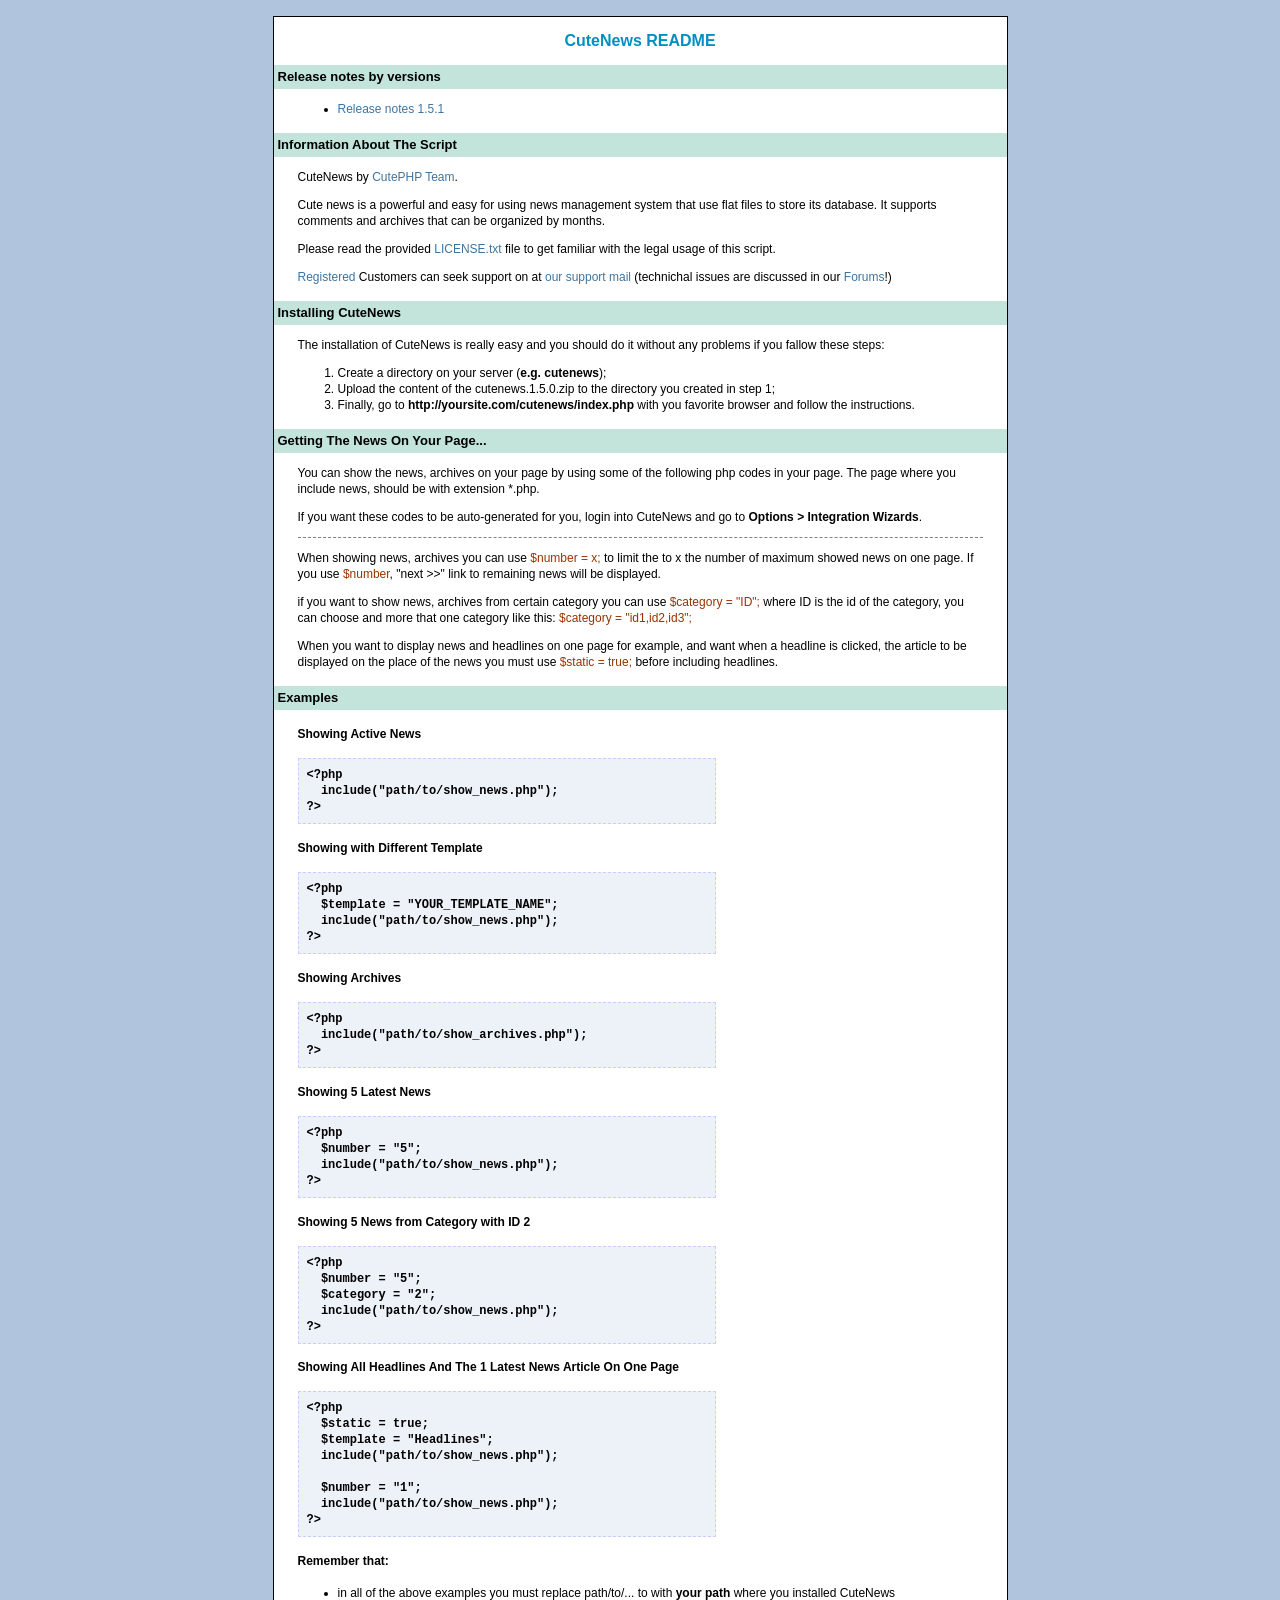
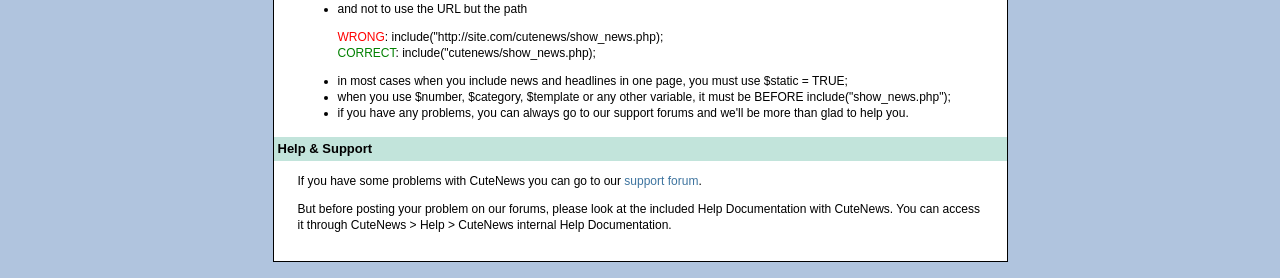
<file: blog/README.html>
<!DOCTYPE HTML PUBLIC "-//W3C//DTD HTML 4.0 Transitional//EN">
<html>
<head>
    <title>CuteNews README</title>
    <meta content="text/html; charset=utf-8" http-equiv="Content-Type">
    <style type=text/css>
        a:link    { color:#3E749F; text-decoration:none}
        a:visited { color:#3E749F; text-decoration:none}
        a:hover   { color:#3E749F; text-decoration:underline}
        a:active  { color:#3E749F; text-decoration:underline}

        a.menu:hover, A.menu:active { color:black; text-decoration: none }
        a.menu:link, A.menu:visited { color:#305367; text-decoration: none }

        body { background: lightsteelblue; }
        BODY, P, LI, TD
        {
            color: black;
            font-family: verdana, arial, serif;
            font-size: 12px;
            line-height: 16px
        }
        #wrapper
        {
            margin: 16px auto;
            padding: 16px 0 16px 0;
            background: white;
            width: 733px;
            border: 1px solid black;
        }
        .readme { text-align: center; color: #0090C0; font-weight: bold; font-size: 16px; margin: 0 4px 0 4px; }
        .heading { background: #C2E4DB; font-weight: bold; font-size: 13px; margin: 16px 0 8px 0; padding: 4px; }
        .content { margin: 8px 24px 8px 24px; }

        .content hr { border: none; border-bottom: 1px dashed gray; margin: 0 0 8px 0; }
        .content span { color: #993300; }
        .content samp { font-family: monospace; border: 1px dashed #CCCCFF; display: block; padding: 8px; width: 400px; background: #EDF1F8; font-weight: bold; }

        ul li span.red { color: red; }
        ul li span.green { color: green; }

    </style>
</head>
<body>

<div id="wrapper">

    <div class="readme">CuteNews README</div>

    <div class="heading">Release notes by versions</div>
    <div class="content">
        <ul>
            <li><a href="RELEASE-1.5.1.html">Release notes 1.5.1</a></li>
        </ul>
    </div>

    <div class="heading">Information About The Script</div>
    <div class="content">

        <p>CuteNews by <a href="http://cutephp.com">CutePHP Team</a>.</p>

        <p>Cute news is a powerful and easy for using news management system that use flat files to store its database.
        It supports comments and archives that can be organized by months.</p>

        <p>Please read the provided <a href="LICENSE.txt" target="_blank">LICENSE.txt</a> file to get familiar with the legal usage of this script.</p>

        <p><a href="http://cutephp.com/cutenews/register/">Registered</a> Customers can seek support on at <a href="mailto:support@cutephp.com">our support mail</a>
        (technichal issues are discussed in our <a href="http://cutephp.com/forum">Forums</a>!)</p>

    </div>

    <div class="heading">Installing CuteNews</div>
    <div class="content">

        <p>The installation of CuteNews is really easy and you should do it without any problems if you fallow these steps:</p>

        <ol>
            <li>Create a directory on your server (<b>e.g. cutenews</b>);</li>
            <li>Upload the content of the cutenews.1.5.0.zip to the directory you created in step 1;</li>
            <li>Finally, go to <b>http://yoursite.com/cutenews/index.php</b> with you favorite browser and follow the instructions.</li>
        </ol>

    </div>

    <div class="heading">Getting The News On Your Page...</div>
    <div class="content">

        <p>You can show the news, archives on your page by using some of the following php codes in your page.
           The page where you include news, should be with extension *.php.</p>

        <p>If you want these codes to be auto-generated for you, login into CuteNews and go to <b>Options > Integration Wizards</b>.</p>

        <hr/>

        <p>When showing news, archives you can use <span>$number = x;</span> to limit the to x the number of maximum showed news on one page.
           If you use <span>$number</span>, "next >>" link to remaining news will be displayed.</p>

        <p>if you want to show news, archives from certain category you can use <span>$category = "ID";</span> where ID is the id of the
           category, you can choose and more that one category like this: <span>$category = "id1,id2,id3";</span></p>

        <p>When you want to display news and headlines on one page for example, and want when a headline is clicked, the article to be displayed
           on the place of the news you must use <span>$static = true;</span> before including headlines.</p>

    </div>

    <div class="heading">Examples</div>
    <div class="content">

        <h4>Showing Active News</h4>
        <samp>&lt;?php<br/>
        &nbsp;&nbsp;include("path/to/show_news.php");<br/>
        ?></samp>

        <h4>Showing with Different Template</h4>
        <samp>&lt;?php<br/>
        &nbsp;&nbsp;$template = "YOUR_TEMPLATE_NAME";
        &nbsp;&nbsp;include("path/to/show_news.php");<br/>
        ?></samp>

        <h4>Showing Archives</h4>
        <samp>
            &lt;?php<br/>
            &nbsp;&nbsp;include("path/to/show_archives.php");<br/>
            ?>
        </samp>

        <h4>Showing 5 Latest News</h4>
        <samp>
            &lt;?php<br/>
            &nbsp;&nbsp;$number = "5";<br/>
            &nbsp;&nbsp;include("path/to/show_news.php");<br/>
            ?>
        </samp>

        <h4>Showing 5 News from Category with ID 2 </h4>
        <samp>
            &lt;?php<br/>
            &nbsp;&nbsp;$number = "5";<br/>
            &nbsp;&nbsp;$category = "2";<br/>
            &nbsp;&nbsp;include("path/to/show_news.php");<br/>
            ?>
        </samp>

        <h4>Showing All Headlines And The 1 Latest News Article  On One Page</h4>
        <samp>
            &lt;?php<br/>
            &nbsp;&nbsp;$static = true;<br/>
            &nbsp;&nbsp;$template = "Headlines";<br/>
            &nbsp;&nbsp;include("path/to/show_news.php");<br/>
            <br/>
            &nbsp;&nbsp;$number = "1";<br/>
            &nbsp;&nbsp;include("path/to/show_news.php");<br/>
            ?>
        </samp>

        <h4>Remember that:</h4>
        <ul>

            <li>in all of the above examples you must replace path/to/... to with <b>your path</b> where you installed CuteNews</li>
            <li>and not to use the URL but the path
                <p>
                    <span class="red">WRONG</span>: include("http://site.com/cutenews/show_news.php);<br/>
                    <span class="green">CORRECT</span>: include("cutenews/show_news.php);</span>
                </p>
                </li>

            <li>in most cases when you include news and headlines in one page, you must use $static = TRUE;</li>
            <li>when you use $number, $category, $template or any other variable, it must be BEFORE include("show_news.php");</li>
            <li>if you have any problems, you can always go to our support forums and we'll be more than glad to help you.</li>

        </ul>
    </div>

    <div class="heading">Help & Support</div>
    <div class="content">

        <p>If you have some problems with CuteNews you can go to our <a href="http://cutephp.com/forum/" target="_blank">support forum</a>.</p>
        <p>But before posting your problem on our forums, please look at the included Help Documentation with CuteNews. You can access it through CuteNews > Help > CuteNews internal Help Documentation.</p>

    </div>

</div>

</body></html>
</file>
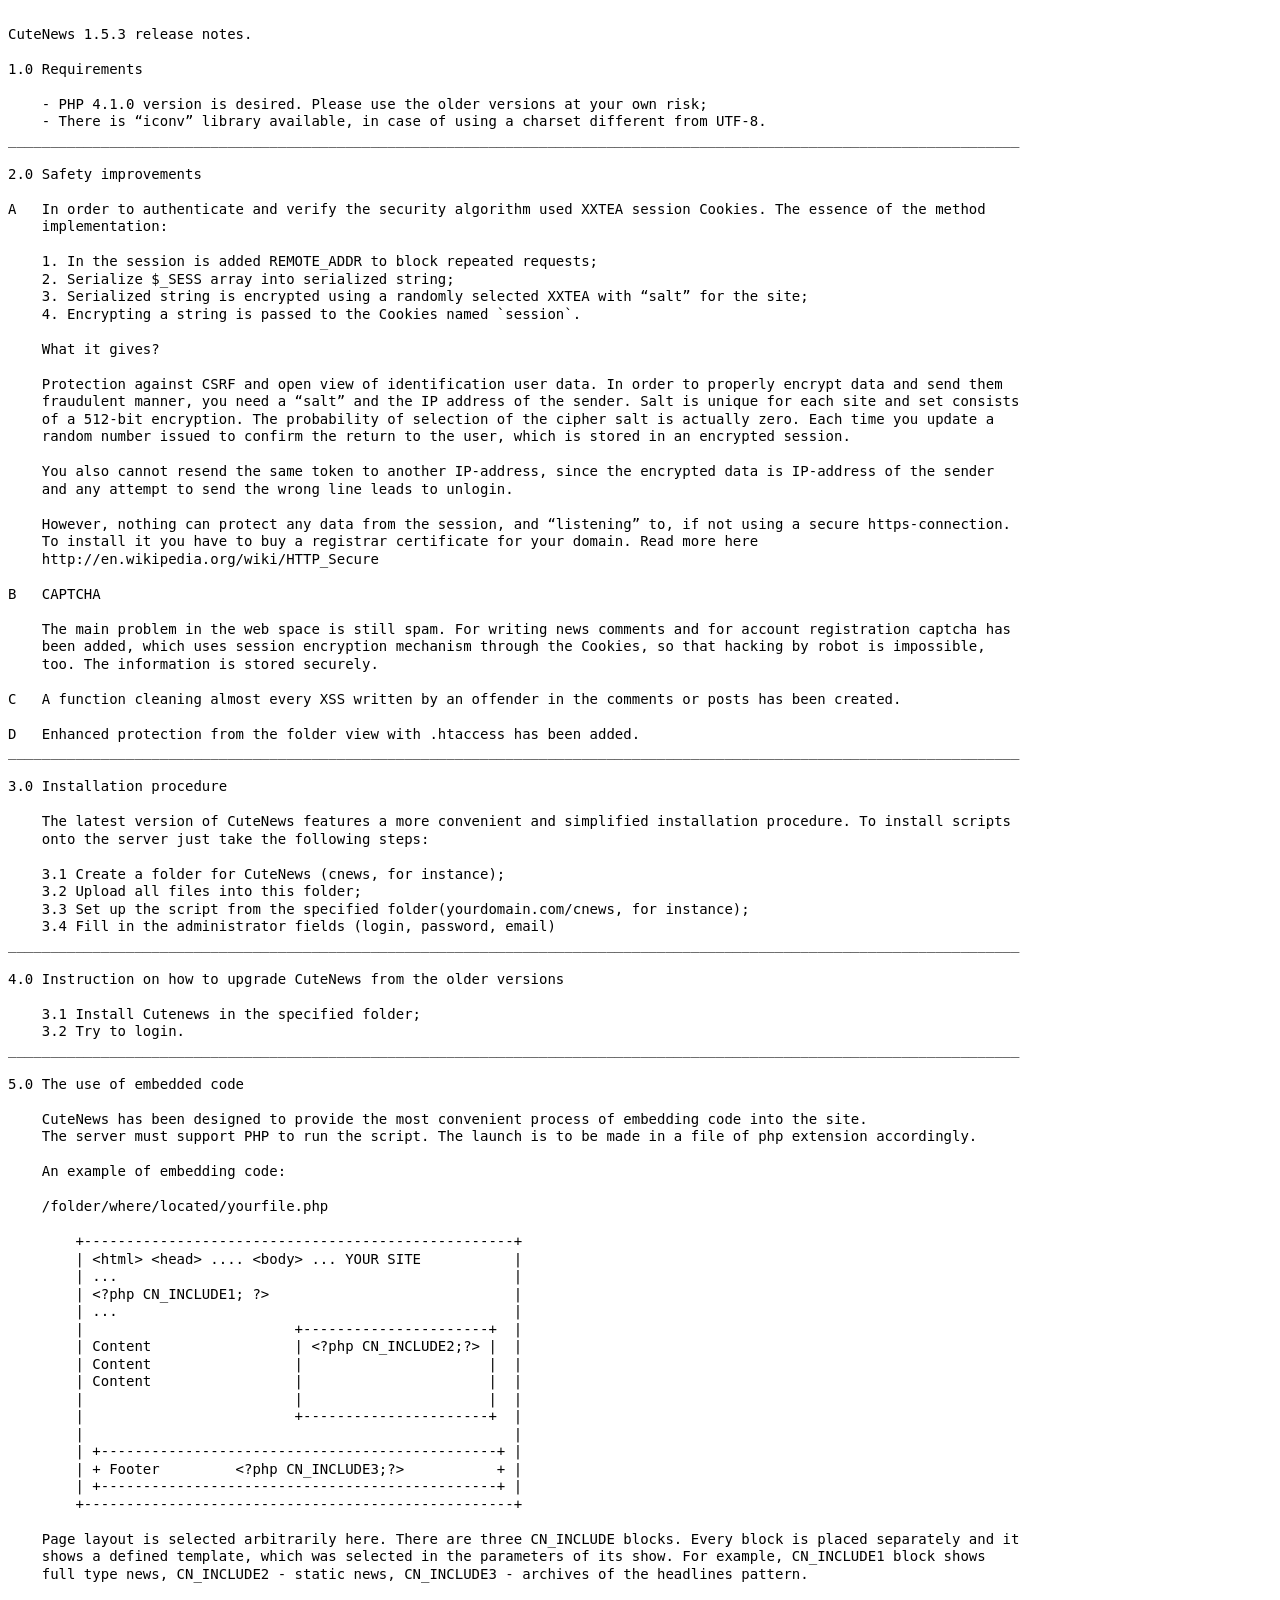
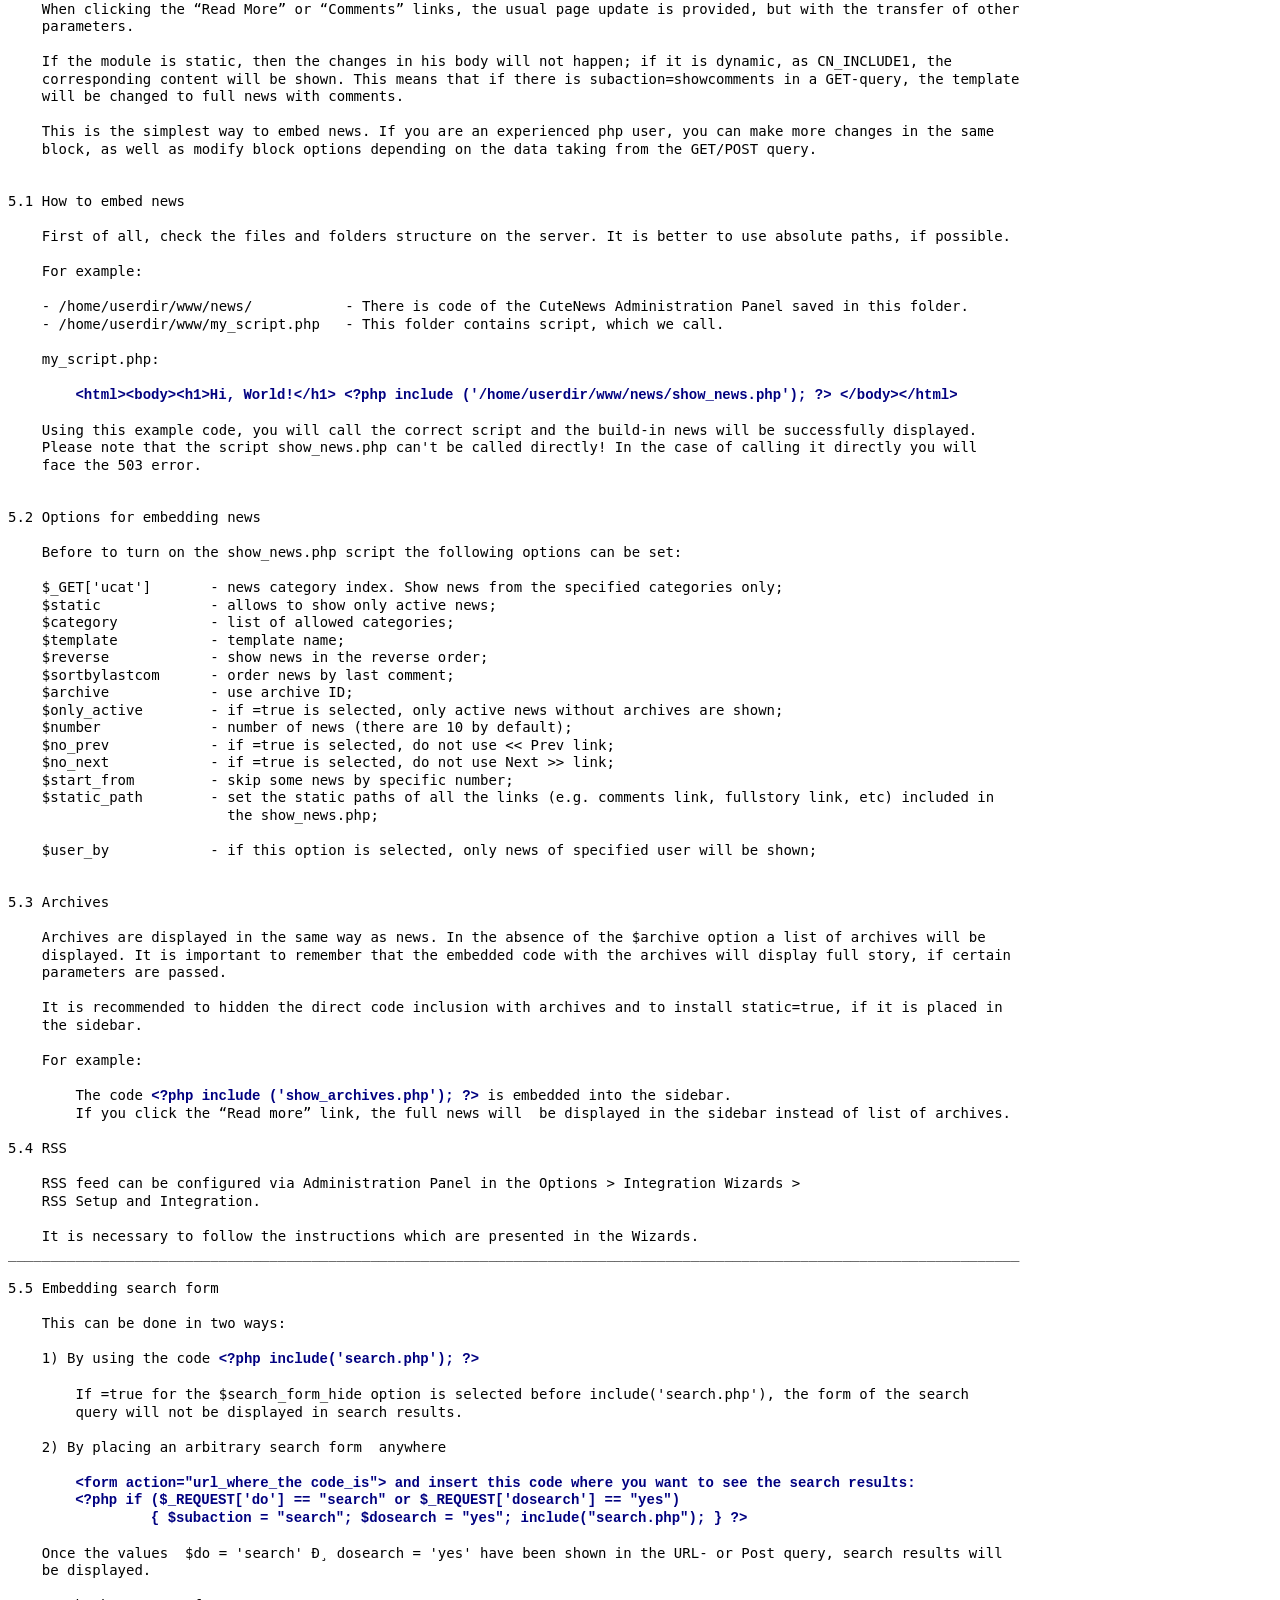
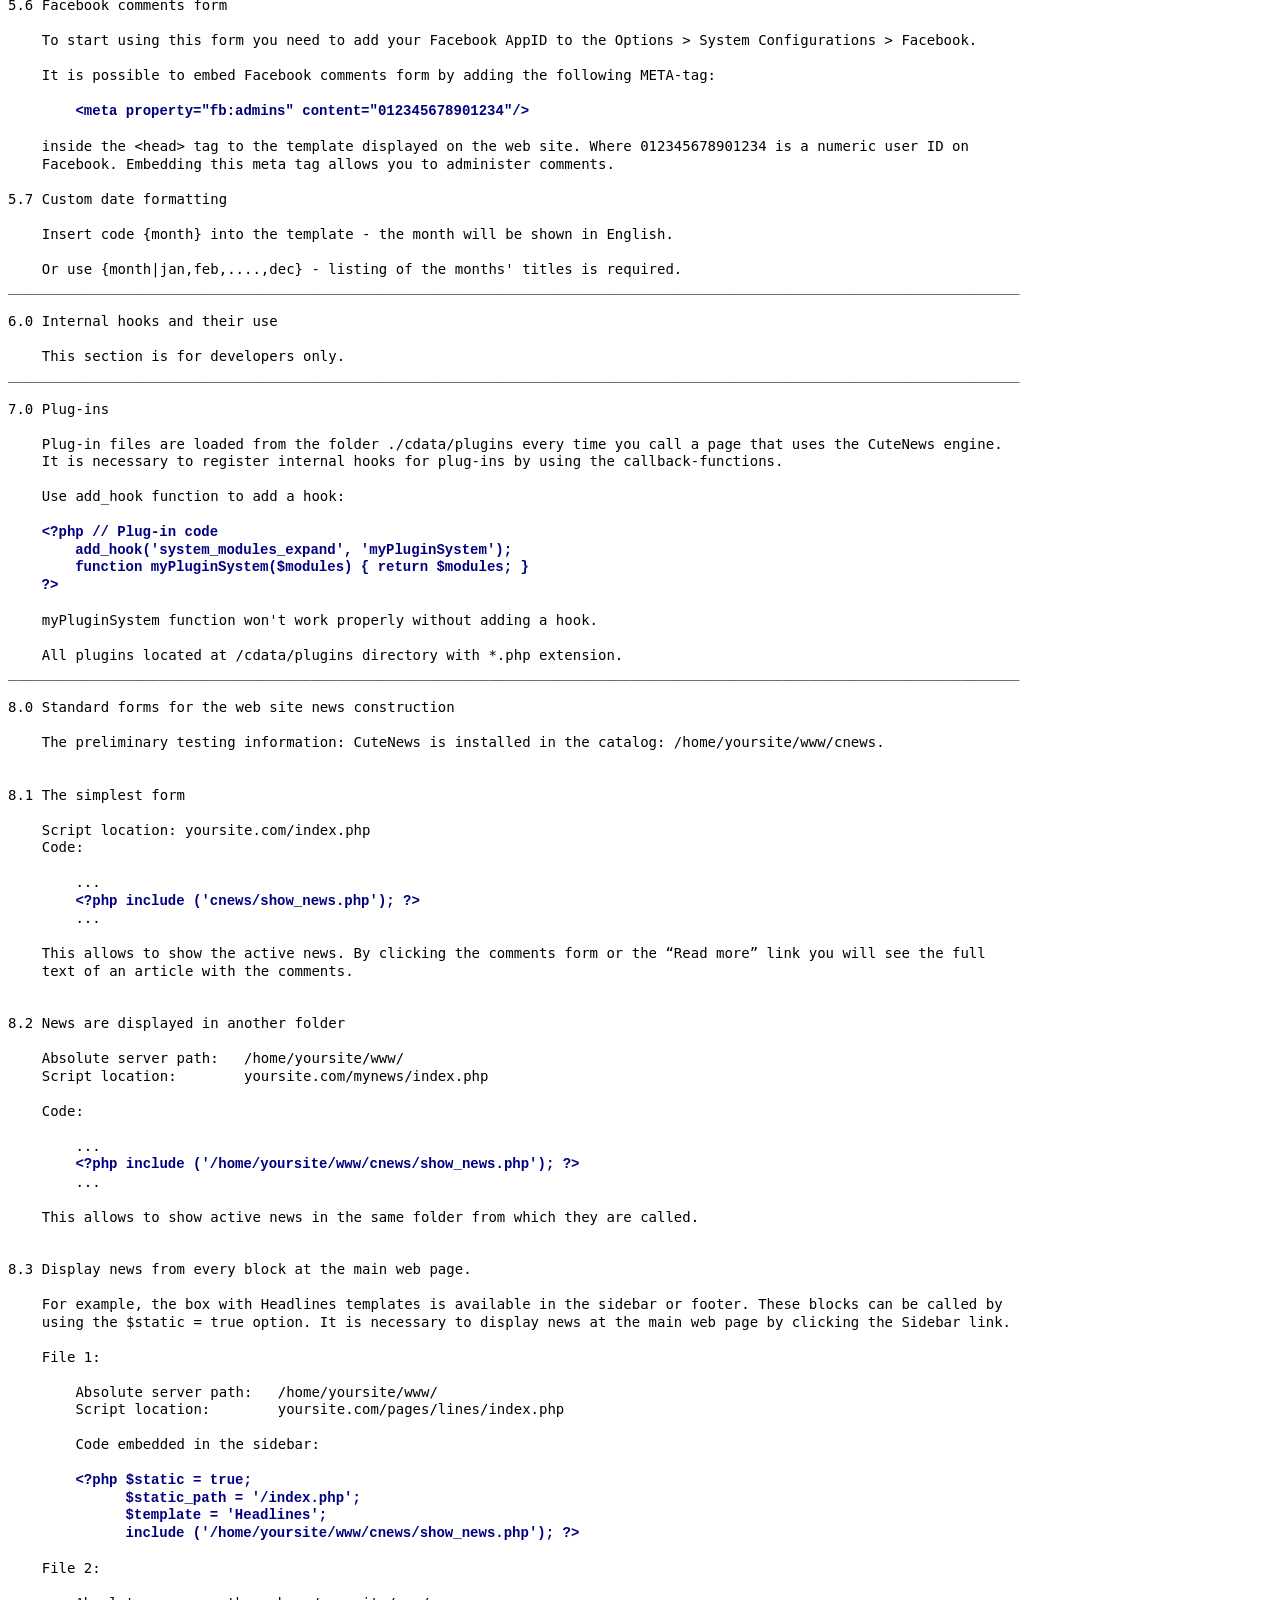
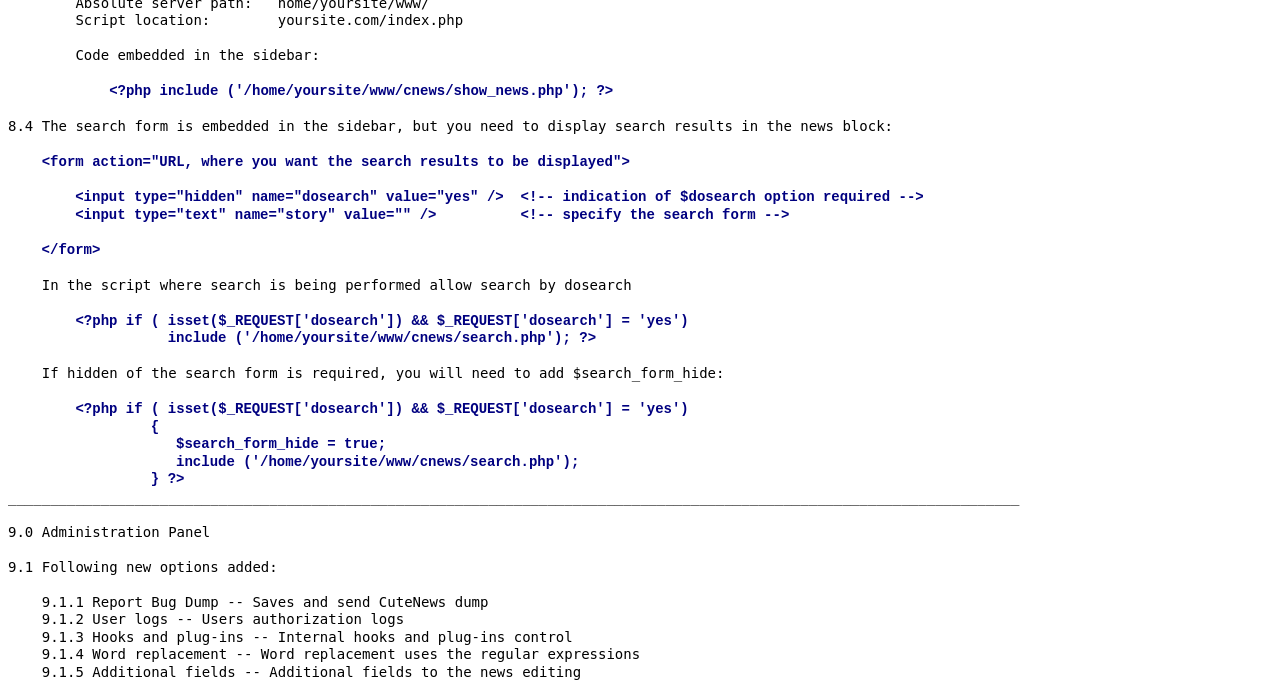
<file: blog/RELEASE-1.5.1.html>
<html>
<head>
    <title>CuteNews Release Notes</title>
    <style type="text/css">
        body pre { font-family: "Monospace", "Courier new", serif; font-size: 14px; line-height: 1.25em; }
        code { color: #000080; font-weight: bold; }
    </style>
</head>
<body><pre>

CuteNews 1.5.3 release notes.

1.0 Requirements

    - PHP 4.1.0 version is desired. Please use the older versions at your own risk;
    - There is &ldquo;iconv&rdquo; library available, in case of using a charset different from UTF-8.
________________________________________________________________________________________________________________________

2.0 Safety improvements

A   In order to authenticate and verify the security algorithm used XXTEA session Cookies. The essence of the method
    implementation:

    1. In the session is added REMOTE_ADDR to block repeated requests;
    2. Serialize $_SESS array into serialized string;
    3. Serialized string is encrypted using a randomly selected XXTEA with &ldquo;salt&rdquo; for the site;
    4. Encrypting a string is passed to the Cookies named `session`.

    What it gives?

    Protection against CSRF and open view of identification user data. In order to properly encrypt data and send them
    fraudulent manner, you need a &ldquo;salt&rdquo; and the IP address of the sender. Salt is unique for each site and set consists
    of a 512-bit encryption. The probability of selection of the cipher salt is actually zero. Each time you update a
    random number issued to confirm the return to the user, which is stored in an encrypted session.

    You also cannot resend the same token to another IP-address, since the encrypted data is IP-address of the sender
    and any attempt to send the wrong line leads to unlogin.

    However, nothing can protect any data from the session, and &ldquo;listening&rdquo; to, if not using a secure https-connection.
    To install it you have to buy a registrar certificate for your domain. Read more here
    http://en.wikipedia.org/wiki/HTTP_Secure

B   CAPTCHA

    The main problem in the web space is still spam. For writing news comments and for account registration captcha has
    been added, which uses session encryption mechanism through the Cookies, so that hacking by robot is impossible,
    too. The information is stored securely.

C   A function cleaning almost every XSS written by an offender in the comments or posts has been created.

D   Enhanced protection from the folder view with .htaccess has been added.
________________________________________________________________________________________________________________________

3.0 Installation procedure

    The latest version of CuteNews features a more convenient and simplified installation procedure. To install scripts
    onto the server just take the following steps:

    3.1 Create a folder for CuteNews (cnews, for instance);
    3.2 Upload all files into this folder;
    3.3 Set up the script from the specified folder(yourdomain.com/cnews, for instance);
    3.4 Fill in the administrator fields (login, password, email)
________________________________________________________________________________________________________________________

4.0 Instruction on how to upgrade CuteNews from the older versions

    3.1 Install Cutenews in the specified folder;
    3.2 Try to login.
________________________________________________________________________________________________________________________

5.0 The use of embedded code

    CuteNews has been designed to provide the most convenient process of embedding code into the site.
    The server must support PHP to run the script. The launch is to be made in a file of php extension accordingly.

    An example of embedding code:

    /folder/where/located/yourfile.php

        +---------------------------------------------------+
        | &lt;html> &lt;head> .... &lt;body> ... YOUR SITE           |
        | ...                                               |
        | &lt;?php CN_INCLUDE1; ?>                             |
        | ...                                               |
        |                         +----------------------+  |
        | Content                 | &lt;?php CN_INCLUDE2;?> |  |
        | Content                 |                      |  |
        | Content                 |                      |  |
        |                         |                      |  |
        |                         +----------------------+  |
        |                                                   |
        | +-----------------------------------------------+ |
        | + Footer         &lt;?php CN_INCLUDE3;?>           + |
        | +-----------------------------------------------+ |
        +---------------------------------------------------+

    Page layout is selected arbitrarily here. There are three CN_INCLUDE blocks. Every block is placed separately and it
    shows a defined template, which was selected in the parameters of its show. For example, CN_INCLUDE1 block shows
    full type news, CN_INCLUDE2 - static news, CN_INCLUDE3 - archives of the headlines pattern.

    When clicking the &ldquo;Read More&rdquo; or &ldquo;Comments&rdquo; links, the usual page update is provided, but with the transfer of other
    parameters.

    If the module is static, then the changes in his body will not happen; if it is dynamic, as CN_INCLUDE1, the
    corresponding content will be shown. This means that if there is subaction=showcomments in a GET-query, the template
    will be changed to full news with comments.

    This is the simplest way to embed news. If you are an experienced php user, you can make more changes in the same
    block, as well as modify block options depending on the data taking from the GET/POST query.


5.1 How to embed news

    First of all, check the files and folders structure on the server. It is better to use absolute paths, if possible.

    For example:

    - /home/userdir/www/news/           - There is code of the CuteNews Administration Panel saved in this folder.
    - /home/userdir/www/my_script.php   - This folder contains script, which we call.

    my_script.php:

        <code>&lt;html>&lt;body>&lt;h1>Hi, World!&lt;/h1> &lt;?php include ('/home/userdir/www/news/show_news.php'); ?> &lt;/body>&lt;/html></code>

    Using this example code, you will call the correct script and the build-in news will be successfully displayed.
    Please note that the script show_news.php can't be called directly! In the case of calling it directly you will
    face the 503 error.


5.2 Options for embedding news

    Before to turn on the show_news.php script the following options can be set:

    $_GET['ucat']       - news category index. Show news from the specified categories only;
    $static             - allows to show only active news;
    $category           - list of allowed categories;
    $template           - template name;
    $reverse            - show news in the reverse order;
    $sortbylastcom      - order news by last comment;
    $archive            - use archive ID;
    $only_active        - if =true is selected, only active news without archives are shown;
    $number             - number of news (there are 10 by default);
    $no_prev            - if =true is selected, do not use &lt;&lt; Prev link;
    $no_next            - if =true is selected, do not use Next >> link;
    $start_from         - skip some news by specific number;
    $static_path        - set the static paths of all the links (e.g. comments link, fullstory link, etc) included in
                          the show_news.php;

    $user_by            - if this option is selected, only news of specified user will be shown;


5.3 Archives

    Archives are displayed in the same way as news. In the absence of the $archive option a list of archives will be
    displayed. It is important to remember that the embedded code with the archives will display full story, if certain
    parameters are passed.

    It is recommended to hidden the direct code inclusion with archives and to install static=true, if it is placed in
    the sidebar.

    For example:

        The code <code>&lt;?php include ('show_archives.php'); ?></code> is embedded into the sidebar.
        If you click the &ldquo;Read more&rdquo; link, the full news will  be displayed in the sidebar instead of list of archives.

5.4 RSS

    RSS feed can be configured via Administration Panel in the Options > Integration Wizards >
    RSS Setup and Integration.

    It is necessary to follow the instructions which are presented in the Wizards.
________________________________________________________________________________________________________________________

5.5 Embedding search form

    This can be done in two ways:

    1) By using the code <code>&lt;?php include('search.php'); ?></code>

        If =true for the $search_form_hide option is selected before include('search.php'), the form of the search
        query will not be displayed in search results.

    2) By placing an arbitrary search form  anywhere

        <code>&lt;form action="url_where_the code_is"> and insert this code where you want to see the search results:
        &lt;?php if ($_REQUEST['do'] == "search" or $_REQUEST['dosearch'] == "yes")
                 { $subaction = "search"; $dosearch = "yes"; include("search.php"); } ?></code>

    Once the values  $do = 'search' и dosearch = 'yes' have been shown in the URL- or Post query, search results will
    be displayed.

5.6 Facebook comments form

    To start using this form you need to add your Facebook AppID to the Options > System Configurations > Facebook.

    It is possible to embed Facebook comments form by adding the following META-tag:

        <code>&lt;meta property="fb:admins" content="012345678901234"/></code>

    inside the &lt;head> tag to the template displayed on the web site. Where 012345678901234 is a numeric user ID on
    Facebook. Embedding this meta tag allows you to administer comments.

5.7 Custom date formatting

    Insert code {month} into the template - the month will be shown in English.

    Or use {month|jan,feb,....,dec} - listing of the months' titles is required.
________________________________________________________________________________________________________________________

6.0 Internal hooks and their use

    This section is for developers only.
________________________________________________________________________________________________________________________

7.0 Plug-ins

    Plug-in files are loaded from the folder ./cdata/plugins every time you call a page that uses the CuteNews engine.
    It is necessary to register internal hooks for plug-ins by using the callback-functions.

    Use add_hook function to add a hook:

    <code>&lt;?php // Plug-in code
        add_hook('system_modules_expand', 'myPluginSystem');
        function myPluginSystem($modules) { return $modules; }
    ?></code>

    myPluginSystem function won't work properly without adding a hook.

    All plugins located at /cdata/plugins directory with *.php extension.
________________________________________________________________________________________________________________________

8.0 Standard forms for the web site news construction

    The preliminary testing information: CuteNews is installed in the catalog: /home/yoursite/www/cnews.


8.1 The simplest form

    Script location: yoursite.com/index.php
    Code:

        ...
        <code>&lt;?php include ('cnews/show_news.php'); ?></code>
        ...

    This allows to show the active news. By clicking the comments form or the &ldquo;Read more&rdquo; link you will see the full
    text of an article with the comments.


8.2 News are displayed in another folder

    Absolute server path:   /home/yoursite/www/
    Script location:        yoursite.com/mynews/index.php

    Code:

        ...
        <code>&lt;?php include ('/home/yoursite/www/cnews/show_news.php'); ?></code>
        ...

    This allows to show active news in the same folder from which they are called.


8.3 Display news from every block at the main web page.

    For example, the box with Headlines templates is available in the sidebar or footer. These blocks can be called by
    using the $static = true option. It is necessary to display news at the main web page by clicking the Sidebar link.

    File 1:

        Absolute server path:   /home/yoursite/www/
        Script location:        yoursite.com/pages/lines/index.php

        Code embedded in the sidebar:

        <code>&lt;?php $static = true;
              $static_path = '/index.php';
              $template = 'Headlines';
              include ('/home/yoursite/www/cnews/show_news.php'); ?></code>

    File 2:

        Absolute server path:   home/yoursite/www/
        Script location:        yoursite.com/index.php

        Code embedded in the sidebar:

            <code>&lt;?php include ('/home/yoursite/www/cnews/show_news.php'); ?></code>

8.4 The search form is embedded in the sidebar, but you need to display search results in the news block:

    <code>&lt;form action="URL, where you want the search results to be displayed">

        &lt;input type="hidden" name="dosearch" value="yes" />  &lt;!-- indication of $dosearch option required -->
        &lt;input type="text" name="story" value="" />          &lt;!-- specify the search form -->

    &lt;/form></code>

    In the script where search is being performed allow search by dosearch

        <code>&lt;?php if ( isset($_REQUEST['dosearch']) && $_REQUEST['dosearch'] = 'yes')
                   include ('/home/yoursite/www/cnews/search.php'); ?></code>

    If hidden of the search form is required, you will need to add $search_form_hide:

        <code>&lt;?php if ( isset($_REQUEST['dosearch']) && $_REQUEST['dosearch'] = 'yes')
                 {
                    $search_form_hide = true;
                    include ('/home/yoursite/www/cnews/search.php');
                 } ?></code>
________________________________________________________________________________________________________________________

9.0 Administration Panel

9.1 Following new options added:

    9.1.1 Report Bug Dump -- Saves and send CuteNews dump
    9.1.2 User logs -- Users authorization logs
    9.1.3 Hooks and plug-ins -- Internal hooks and plug-ins control
    9.1.4 Word replacement -- Word replacement uses the regular expressions
    9.1.5 Additional fields -- Additional fields to the news editing

</pre></body></html>
</file>
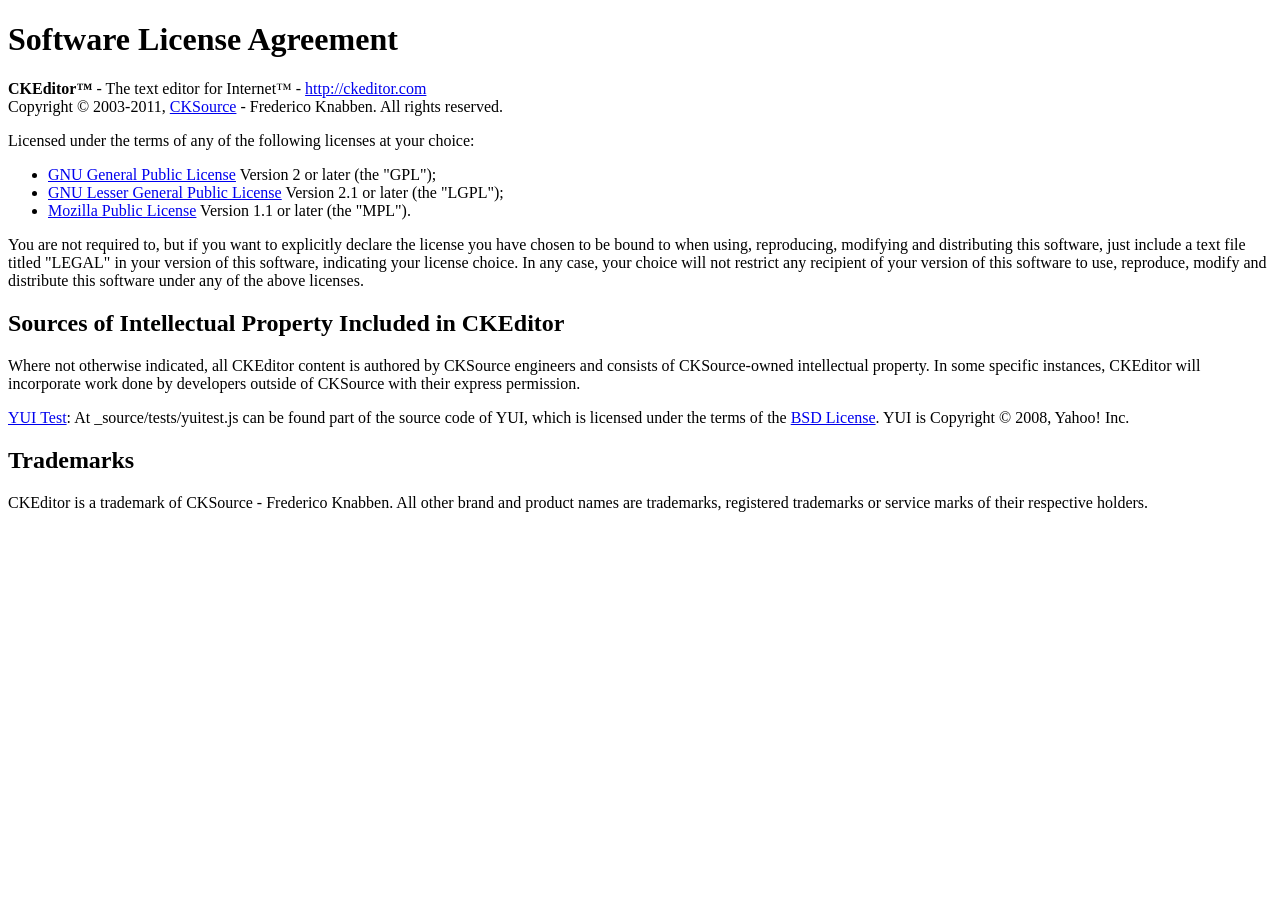
<file: blog/core/ckeditor/LICENSE.html>
<!DOCTYPE html PUBLIC "-//W3C//DTD XHTML 1.0 Transitional//EN"
	"http://www.w3.org/TR/xhtml1/DTD/xhtml1-transitional.dtd">
<!--
== BEGIN TEXT ONLY VERSION ==

Software License Agreement
==========================

CKEditor - The text editor for Internet - http://ckeditor.com
Copyright (c) 2003-2011, CKSource - Frederico Knabben. All rights reserved.

Licensed under the terms of any of the following licenses at your
choice:

 - GNU General Public License Version 2 or later (the "GPL")
   http://www.gnu.org/licenses/gpl.html
   (See Appendix A)

 - GNU Lesser General Public License Version 2.1 or later (the "LGPL")
   http://www.gnu.org/licenses/lgpl.html
   (See Appendix B)

 - Mozilla Public License Version 1.1 or later (the "MPL")
   http://www.mozilla.org/MPL/MPL-1.1.html
   (See Appendix C)

You are not required to, but if you want to explicitly declare the
license you have chosen to be bound to when using, reproducing,
modifying and distributing this software, just include a text file
titled "legal.txt" in your version of this software, indicating your
license choice.

Sources of Intellectual Property Included in CKEditor
=====================================================

Where not otherwise indicated, all CKEditor content is authored by
CKSource engineers and consists of CKSource-owned intellectual
property. In some specific instances, CKEditor will incorporate work
done by developers outside of CKSource with their express permission.

Trademarks
==========

CKEditor is a trademark of CKSource - Frederico Knabben. All other brand
and product names are trademarks, registered trademarks or service
marks of their respective holders.

Appendix A: The GPL License
===========================

		    GNU GENERAL PUBLIC LICENSE
		       Version 2, June 1991

 Copyright (C) 1989, 1991 Free Software Foundation, Inc.,
 51 Franklin Street, Fifth Floor, Boston, MA 02110-1301 USA
 Everyone is permitted to copy and distribute verbatim copies
 of this license document, but changing it is not allowed.

			    Preamble

  The licenses for most software are designed to take away your
freedom to share and change it.  By contrast, the GNU General Public
License is intended to guarantee your freedom to share and change free
software-to make sure the software is free for all its users.  This
General Public License applies to most of the Free Software
Foundation's software and to any other program whose authors commit to
using it.  (Some other Free Software Foundation software is covered by
the GNU Lesser General Public License instead.)  You can apply it to
your programs, too.

  When we speak of free software, we are referring to freedom, not
price.  Our General Public Licenses are designed to make sure that you
have the freedom to distribute copies of free software (and charge for
this service if you wish), that you receive source code or can get it
if you want it, that you can change the software or use pieces of it
in new free programs; and that you know you can do these things.

  To protect your rights, we need to make restrictions that forbid
anyone to deny you these rights or to ask you to surrender the rights.
These restrictions translate to certain responsibilities for you if you
distribute copies of the software, or if you modify it.

  For example, if you distribute copies of such a program, whether
gratis or for a fee, you must give the recipients all the rights that
you have.  You must make sure that they, too, receive or can get the
source code.  And you must show them these terms so they know their
rights.

  We protect your rights with two steps: (1) copyright the software, and
(2) offer you this license which gives you legal permission to copy,
distribute and/or modify the software.

  Also, for each author's protection and ours, we want to make certain
that everyone understands that there is no warranty for this free
software.  If the software is modified by someone else and passed on, we
want its recipients to know that what they have is not the original, so
that any problems introduced by others will not reflect on the original
authors' reputations.

  Finally, any free program is threatened constantly by software
patents.  We wish to avoid the danger that redistributors of a free
program will individually obtain patent licenses, in effect making the
program proprietary.  To prevent this, we have made it clear that any
patent must be licensed for everyone's free use or not licensed at all.

  The precise terms and conditions for copying, distribution and
modification follow.

		    GNU GENERAL PUBLIC LICENSE
   TERMS AND CONDITIONS FOR COPYING, DISTRIBUTION AND MODIFICATION

  0. This License applies to any program or other work which contains
a notice placed by the copyright holder saying it may be distributed
under the terms of this General Public License.  The "Program", below,
refers to any such program or work, and a "work based on the Program"
means either the Program or any derivative work under copyright law:
that is to say, a work containing the Program or a portion of it,
either verbatim or with modifications and/or translated into another
language.  (Hereinafter, translation is included without limitation in
the term "modification".)  Each licensee is addressed as "you".

Activities other than copying, distribution and modification are not
covered by this License; they are outside its scope.  The act of
running the Program is not restricted, and the output from the Program
is covered only if its contents constitute a work based on the
Program (independent of having been made by running the Program).
Whether that is true depends on what the Program does.

  1. You may copy and distribute verbatim copies of the Program's
source code as you receive it, in any medium, provided that you
conspicuously and appropriately publish on each copy an appropriate
copyright notice and disclaimer of warranty; keep intact all the
notices that refer to this License and to the absence of any warranty;
and give any other recipients of the Program a copy of this License
along with the Program.

You may charge a fee for the physical act of transferring a copy, and
you may at your option offer warranty protection in exchange for a fee.

  2. You may modify your copy or copies of the Program or any portion
of it, thus forming a work based on the Program, and copy and
distribute such modifications or work under the terms of Section 1
above, provided that you also meet all of these conditions:

    a) You must cause the modified files to carry prominent notices
    stating that you changed the files and the date of any change.

    b) You must cause any work that you distribute or publish, that in
    whole or in part contains or is derived from the Program or any
    part thereof, to be licensed as a whole at no charge to all third
    parties under the terms of this License.

    c) If the modified program normally reads commands interactively
    when run, you must cause it, when started running for such
    interactive use in the most ordinary way, to print or display an
    announcement including an appropriate copyright notice and a
    notice that there is no warranty (or else, saying that you provide
    a warranty) and that users may redistribute the program under
    these conditions, and telling the user how to view a copy of this
    License.  (Exception: if the Program itself is interactive but
    does not normally print such an announcement, your work based on
    the Program is not required to print an announcement.)

These requirements apply to the modified work as a whole.  If
identifiable sections of that work are not derived from the Program,
and can be reasonably considered independent and separate works in
themselves, then this License, and its terms, do not apply to those
sections when you distribute them as separate works.  But when you
distribute the same sections as part of a whole which is a work based
on the Program, the distribution of the whole must be on the terms of
this License, whose permissions for other licensees extend to the
entire whole, and thus to each and every part regardless of who wrote it.

Thus, it is not the intent of this section to claim rights or contest
your rights to work written entirely by you; rather, the intent is to
exercise the right to control the distribution of derivative or
collective works based on the Program.

In addition, mere aggregation of another work not based on the Program
with the Program (or with a work based on the Program) on a volume of
a storage or distribution medium does not bring the other work under
the scope of this License.

  3. You may copy and distribute the Program (or a work based on it,
under Section 2) in object code or executable form under the terms of
Sections 1 and 2 above provided that you also do one of the following:

    a) Accompany it with the complete corresponding machine-readable
    source code, which must be distributed under the terms of Sections
    1 and 2 above on a medium customarily used for software interchange; or,

    b) Accompany it with a written offer, valid for at least three
    years, to give any third party, for a charge no more than your
    cost of physically performing source distribution, a complete
    machine-readable copy of the corresponding source code, to be
    distributed under the terms of Sections 1 and 2 above on a medium
    customarily used for software interchange; or,

    c) Accompany it with the information you received as to the offer
    to distribute corresponding source code.  (This alternative is
    allowed only for noncommercial distribution and only if you
    received the program in object code or executable form with such
    an offer, in accord with Subsection b above.)

The source code for a work means the preferred form of the work for
making modifications to it.  For an executable work, complete source
code means all the source code for all modules it contains, plus any
associated interface definition files, plus the scripts used to
control compilation and installation of the executable.  However, as a
special exception, the source code distributed need not include
anything that is normally distributed (in either source or binary
form) with the major components (compiler, kernel, and so on) of the
operating system on which the executable runs, unless that component
itself accompanies the executable.

If distribution of executable or object code is made by offering
access to copy from a designated place, then offering equivalent
access to copy the source code from the same place counts as
distribution of the source code, even though third parties are not
compelled to copy the source along with the object code.

  4. You may not copy, modify, sublicense, or distribute the Program
except as expressly provided under this License.  Any attempt
otherwise to copy, modify, sublicense or distribute the Program is
void, and will automatically terminate your rights under this License.
However, parties who have received copies, or rights, from you under
this License will not have their licenses terminated so long as such
parties remain in full compliance.

  5. You are not required to accept this License, since you have not
signed it.  However, nothing else grants you permission to modify or
distribute the Program or its derivative works.  These actions are
prohibited by law if you do not accept this License.  Therefore, by
modifying or distributing the Program (or any work based on the
Program), you indicate your acceptance of this License to do so, and
all its terms and conditions for copying, distributing or modifying
the Program or works based on it.

  6. Each time you redistribute the Program (or any work based on the
Program), the recipient automatically receives a license from the
original licensor to copy, distribute or modify the Program subject to
these terms and conditions.  You may not impose any further
restrictions on the recipients' exercise of the rights granted herein.
You are not responsible for enforcing compliance by third parties to
this License.

  7. If, as a consequence of a court judgment or allegation of patent
infringement or for any other reason (not limited to patent issues),
conditions are imposed on you (whether by court order, agreement or
otherwise) that contradict the conditions of this License, they do not
excuse you from the conditions of this License.  If you cannot
distribute so as to satisfy simultaneously your obligations under this
License and any other pertinent obligations, then as a consequence you
may not distribute the Program at all.  For example, if a patent
license would not permit royalty-free redistribution of the Program by
all those who receive copies directly or indirectly through you, then
the only way you could satisfy both it and this License would be to
refrain entirely from distribution of the Program.

If any portion of this section is held invalid or unenforceable under
any particular circumstance, the balance of the section is intended to
apply and the section as a whole is intended to apply in other
circumstances.

It is not the purpose of this section to induce you to infringe any
patents or other property right claims or to contest validity of any
such claims; this section has the sole purpose of protecting the
integrity of the free software distribution system, which is
implemented by public license practices.  Many people have made
generous contributions to the wide range of software distributed
through that system in reliance on consistent application of that
system; it is up to the author/donor to decide if he or she is willing
to distribute software through any other system and a licensee cannot
impose that choice.

This section is intended to make thoroughly clear what is believed to
be a consequence of the rest of this License.

  8. If the distribution and/or use of the Program is restricted in
certain countries either by patents or by copyrighted interfaces, the
original copyright holder who places the Program under this License
may add an explicit geographical distribution limitation excluding
those countries, so that distribution is permitted only in or among
countries not thus excluded.  In such case, this License incorporates
the limitation as if written in the body of this License.

  9. The Free Software Foundation may publish revised and/or new versions
of the General Public License from time to time.  Such new versions will
be similar in spirit to the present version, but may differ in detail to
address new problems or concerns.

Each version is given a distinguishing version number.  If the Program
specifies a version number of this License which applies to it and "any
later version", you have the option of following the terms and conditions
either of that version or of any later version published by the Free
Software Foundation.  If the Program does not specify a version number of
this License, you may choose any version ever published by the Free Software
Foundation.

  10. If you wish to incorporate parts of the Program into other free
programs whose distribution conditions are different, write to the author
to ask for permission.  For software which is copyrighted by the Free
Software Foundation, write to the Free Software Foundation; we sometimes
make exceptions for this.  Our decision will be guided by the two goals
of preserving the free status of all derivatives of our free software and
of promoting the sharing and reuse of software generally.

			    NO WARRANTY

  11. BECAUSE THE PROGRAM IS LICENSED FREE OF CHARGE, THERE IS NO WARRANTY
FOR THE PROGRAM, TO THE EXTENT PERMITTED BY APPLICABLE LAW.  EXCEPT WHEN
OTHERWISE STATED IN WRITING THE COPYRIGHT HOLDERS AND/OR OTHER PARTIES
PROVIDE THE PROGRAM "AS IS" WITHOUT WARRANTY OF ANY KIND, EITHER EXPRESSED
OR IMPLIED, INCLUDING, BUT NOT LIMITED TO, THE IMPLIED WARRANTIES OF
MERCHANTABILITY AND FITNESS FOR A PARTICULAR PURPOSE.  THE ENTIRE RISK AS
TO THE QUALITY AND PERFORMANCE OF THE PROGRAM IS WITH YOU.  SHOULD THE
PROGRAM PROVE DEFECTIVE, YOU ASSUME THE COST OF ALL NECESSARY SERVICING,
REPAIR OR CORRECTION.

  12. IN NO EVENT UNLESS REQUIRED BY APPLICABLE LAW OR AGREED TO IN WRITING
WILL ANY COPYRIGHT HOLDER, OR ANY OTHER PARTY WHO MAY MODIFY AND/OR
REDISTRIBUTE THE PROGRAM AS PERMITTED ABOVE, BE LIABLE TO YOU FOR DAMAGES,
INCLUDING ANY GENERAL, SPECIAL, INCIDENTAL OR CONSEQUENTIAL DAMAGES ARISING
OUT OF THE USE OR INABILITY TO USE THE PROGRAM (INCLUDING BUT NOT LIMITED
TO LOSS OF DATA OR DATA BEING RENDERED INACCURATE OR LOSSES SUSTAINED BY
YOU OR THIRD PARTIES OR A FAILURE OF THE PROGRAM TO OPERATE WITH ANY OTHER
PROGRAMS), EVEN IF SUCH HOLDER OR OTHER PARTY HAS BEEN ADVISED OF THE
POSSIBILITY OF SUCH DAMAGES.

		     END OF TERMS AND CONDITIONS


Appendix B: The LGPL License
============================

		  GNU LESSER GENERAL PUBLIC LICENSE
		       Version 2.1, February 1999

 Copyright (C) 1991, 1999 Free Software Foundation, Inc.
     59 Temple Place, Suite 330, Boston, MA  02111-1307  USA
 Everyone is permitted to copy and distribute verbatim copies
 of this license document, but changing it is not allowed.

[This is the first released version of the Lesser GPL.  It also counts
 as the successor of the GNU Library Public License, version 2, hence
 the version number 2.1.]

			    Preamble

  The licenses for most software are designed to take away your
freedom to share and change it.  By contrast, the GNU General Public
Licenses are intended to guarantee your freedom to share and change
free software-to make sure the software is free for all its users.

  This license, the Lesser General Public License, applies to some
specially designated software packages-typically libraries-of the
Free Software Foundation and other authors who decide to use it.  You
can use it too, but we suggest you first think carefully about whether
this license or the ordinary General Public License is the better
strategy to use in any particular case, based on the explanations below.

  When we speak of free software, we are referring to freedom of use,
not price.  Our General Public Licenses are designed to make sure that
you have the freedom to distribute copies of free software (and charge
for this service if you wish); that you receive source code or can get
it if you want it; that you can change the software and use pieces of
it in new free programs; and that you are informed that you can do
these things.

  To protect your rights, we need to make restrictions that forbid
distributors to deny you these rights or to ask you to surrender these
rights.  These restrictions translate to certain responsibilities for
you if you distribute copies of the library or if you modify it.

  For example, if you distribute copies of the library, whether gratis
or for a fee, you must give the recipients all the rights that we gave
you.  You must make sure that they, too, receive or can get the source
code.  If you link other code with the library, you must provide
complete object files to the recipients, so that they can relink them
with the library after making changes to the library and recompiling
it.  And you must show them these terms so they know their rights.

  We protect your rights with a two-step method: (1) we copyright the
library, and (2) we offer you this license, which gives you legal
permission to copy, distribute and/or modify the library.

  To protect each distributor, we want to make it very clear that
there is no warranty for the free library.  Also, if the library is
modified by someone else and passed on, the recipients should know
that what they have is not the original version, so that the original
author's reputation will not be affected by problems that might be
introduced by others.

  Finally, software patents pose a constant threat to the existence of
any free program.  We wish to make sure that a company cannot
effectively restrict the users of a free program by obtaining a
restrictive license from a patent holder.  Therefore, we insist that
any patent license obtained for a version of the library must be
consistent with the full freedom of use specified in this license.

  Most GNU software, including some libraries, is covered by the
ordinary GNU General Public License.  This license, the GNU Lesser
General Public License, applies to certain designated libraries, and
is quite different from the ordinary General Public License.  We use
this license for certain libraries in order to permit linking those
libraries into non-free programs.

  When a program is linked with a library, whether statically or using
a shared library, the combination of the two is legally speaking a
combined work, a derivative of the original library.  The ordinary
General Public License therefore permits such linking only if the
entire combination fits its criteria of freedom.  The Lesser General
Public License permits more lax criteria for linking other code with
the library.

  We call this license the "Lesser" General Public License because it
does Less to protect the user's freedom than the ordinary General
Public License.  It also provides other free software developers Less
of an advantage over competing non-free programs.  These disadvantages
are the reason we use the ordinary General Public License for many
libraries.  However, the Lesser license provides advantages in certain
special circumstances.

  For example, on rare occasions, there may be a special need to
encourage the widest possible use of a certain library, so that it becomes
a de-facto standard.  To achieve this, non-free programs must be
allowed to use the library.  A more frequent case is that a free
library does the same job as widely used non-free libraries.  In this
case, there is little to gain by limiting the free library to free
software only, so we use the Lesser General Public License.

  In other cases, permission to use a particular library in non-free
programs enables a greater number of people to use a large body of
free software.  For example, permission to use the GNU C Library in
non-free programs enables many more people to use the whole GNU
operating system, as well as its variant, the GNU/Linux operating
system.

  Although the Lesser General Public License is Less protective of the
users' freedom, it does ensure that the user of a program that is
linked with the Library has the freedom and the wherewithal to run
that program using a modified version of the Library.

  The precise terms and conditions for copying, distribution and
modification follow.  Pay close attention to the difference between a
"work based on the library" and a "work that uses the library".  The
former contains code derived from the library, whereas the latter must
be combined with the library in order to run.

		  GNU LESSER GENERAL PUBLIC LICENSE
   TERMS AND CONDITIONS FOR COPYING, DISTRIBUTION AND MODIFICATION

  0. This License Agreement applies to any software library or other
program which contains a notice placed by the copyright holder or
other authorized party saying it may be distributed under the terms of
this Lesser General Public License (also called "this License").
Each licensee is addressed as "you".

  A "library" means a collection of software functions and/or data
prepared so as to be conveniently linked with application programs
(which use some of those functions and data) to form executables.

  The "Library", below, refers to any such software library or work
which has been distributed under these terms.  A "work based on the
Library" means either the Library or any derivative work under
copyright law: that is to say, a work containing the Library or a
portion of it, either verbatim or with modifications and/or translated
straightforwardly into another language.  (Hereinafter, translation is
included without limitation in the term "modification".)

  "Source code" for a work means the preferred form of the work for
making modifications to it.  For a library, complete source code means
all the source code for all modules it contains, plus any associated
interface definition files, plus the scripts used to control compilation
and installation of the library.

  Activities other than copying, distribution and modification are not
covered by this License; they are outside its scope.  The act of
running a program using the Library is not restricted, and output from
such a program is covered only if its contents constitute a work based
on the Library (independent of the use of the Library in a tool for
writing it).  Whether that is true depends on what the Library does
and what the program that uses the Library does.

  1. You may copy and distribute verbatim copies of the Library's
complete source code as you receive it, in any medium, provided that
you conspicuously and appropriately publish on each copy an
appropriate copyright notice and disclaimer of warranty; keep intact
all the notices that refer to this License and to the absence of any
warranty; and distribute a copy of this License along with the
Library.

  You may charge a fee for the physical act of transferring a copy,
and you may at your option offer warranty protection in exchange for a
fee.

  2. You may modify your copy or copies of the Library or any portion
of it, thus forming a work based on the Library, and copy and
distribute such modifications or work under the terms of Section 1
above, provided that you also meet all of these conditions:

    a) The modified work must itself be a software library.

    b) You must cause the files modified to carry prominent notices
    stating that you changed the files and the date of any change.

    c) You must cause the whole of the work to be licensed at no
    charge to all third parties under the terms of this License.

    d) If a facility in the modified Library refers to a function or a
    table of data to be supplied by an application program that uses
    the facility, other than as an argument passed when the facility
    is invoked, then you must make a good faith effort to ensure that,
    in the event an application does not supply such function or
    table, the facility still operates, and performs whatever part of
    its purpose remains meaningful.

    (For example, a function in a library to compute square roots has
    a purpose that is entirely well-defined independent of the
    application.  Therefore, Subsection 2d requires that any
    application-supplied function or table used by this function must
    be optional: if the application does not supply it, the square
    root function must still compute square roots.)

These requirements apply to the modified work as a whole.  If
identifiable sections of that work are not derived from the Library,
and can be reasonably considered independent and separate works in
themselves, then this License, and its terms, do not apply to those
sections when you distribute them as separate works.  But when you
distribute the same sections as part of a whole which is a work based
on the Library, the distribution of the whole must be on the terms of
this License, whose permissions for other licensees extend to the
entire whole, and thus to each and every part regardless of who wrote
it.

Thus, it is not the intent of this section to claim rights or contest
your rights to work written entirely by you; rather, the intent is to
exercise the right to control the distribution of derivative or
collective works based on the Library.

In addition, mere aggregation of another work not based on the Library
with the Library (or with a work based on the Library) on a volume of
a storage or distribution medium does not bring the other work under
the scope of this License.

  3. You may opt to apply the terms of the ordinary GNU General Public
License instead of this License to a given copy of the Library.  To do
this, you must alter all the notices that refer to this License, so
that they refer to the ordinary GNU General Public License, version 2,
instead of to this License.  (If a newer version than version 2 of the
ordinary GNU General Public License has appeared, then you can specify
that version instead if you wish.)  Do not make any other change in
these notices.

  Once this change is made in a given copy, it is irreversible for
that copy, so the ordinary GNU General Public License applies to all
subsequent copies and derivative works made from that copy.

  This option is useful when you wish to copy part of the code of
the Library into a program that is not a library.

  4. You may copy and distribute the Library (or a portion or
derivative of it, under Section 2) in object code or executable form
under the terms of Sections 1 and 2 above provided that you accompany
it with the complete corresponding machine-readable source code, which
must be distributed under the terms of Sections 1 and 2 above on a
medium customarily used for software interchange.

  If distribution of object code is made by offering access to copy
from a designated place, then offering equivalent access to copy the
source code from the same place satisfies the requirement to
distribute the source code, even though third parties are not
compelled to copy the source along with the object code.

  5. A program that contains no derivative of any portion of the
Library, but is designed to work with the Library by being compiled or
linked with it, is called a "work that uses the Library".  Such a
work, in isolation, is not a derivative work of the Library, and
therefore falls outside the scope of this License.

  However, linking a "work that uses the Library" with the Library
creates an executable that is a derivative of the Library (because it
contains portions of the Library), rather than a "work that uses the
library".  The executable is therefore covered by this License.
Section 6 states terms for distribution of such executables.

  When a "work that uses the Library" uses material from a header file
that is part of the Library, the object code for the work may be a
derivative work of the Library even though the source code is not.
Whether this is true is especially significant if the work can be
linked without the Library, or if the work is itself a library.  The
threshold for this to be true is not precisely defined by law.

  If such an object file uses only numerical parameters, data
structure layouts and accessors, and small macros and small inline
functions (ten lines or less in length), then the use of the object
file is unrestricted, regardless of whether it is legally a derivative
work.  (Executables containing this object code plus portions of the
Library will still fall under Section 6.)

  Otherwise, if the work is a derivative of the Library, you may
distribute the object code for the work under the terms of Section 6.
Any executables containing that work also fall under Section 6,
whether or not they are linked directly with the Library itself.

  6. As an exception to the Sections above, you may also combine or
link a "work that uses the Library" with the Library to produce a
work containing portions of the Library, and distribute that work
under terms of your choice, provided that the terms permit
modification of the work for the customer's own use and reverse
engineering for debugging such modifications.

  You must give prominent notice with each copy of the work that the
Library is used in it and that the Library and its use are covered by
this License.  You must supply a copy of this License.  If the work
during execution displays copyright notices, you must include the
copyright notice for the Library among them, as well as a reference
directing the user to the copy of this License.  Also, you must do one
of these things:

    a) Accompany the work with the complete corresponding
    machine-readable source code for the Library including whatever
    changes were used in the work (which must be distributed under
    Sections 1 and 2 above); and, if the work is an executable linked
    with the Library, with the complete machine-readable "work that
    uses the Library", as object code and/or source code, so that the
    user can modify the Library and then relink to produce a modified
    executable containing the modified Library.  (It is understood
    that the user who changes the contents of definitions files in the
    Library will not necessarily be able to recompile the application
    to use the modified definitions.)

    b) Use a suitable shared library mechanism for linking with the
    Library.  A suitable mechanism is one that (1) uses at run time a
    copy of the library already present on the user's computer system,
    rather than copying library functions into the executable, and (2)
    will operate properly with a modified version of the library, if
    the user installs one, as long as the modified version is
    interface-compatible with the version that the work was made with.

    c) Accompany the work with a written offer, valid for at
    least three years, to give the same user the materials
    specified in Subsection 6a, above, for a charge no more
    than the cost of performing this distribution.

    d) If distribution of the work is made by offering access to copy
    from a designated place, offer equivalent access to copy the above
    specified materials from the same place.

    e) Verify that the user has already received a copy of these
    materials or that you have already sent this user a copy.

  For an executable, the required form of the "work that uses the
Library" must include any data and utility programs needed for
reproducing the executable from it.  However, as a special exception,
the materials to be distributed need not include anything that is
normally distributed (in either source or binary form) with the major
components (compiler, kernel, and so on) of the operating system on
which the executable runs, unless that component itself accompanies
the executable.

  It may happen that this requirement contradicts the license
restrictions of other proprietary libraries that do not normally
accompany the operating system.  Such a contradiction means you cannot
use both them and the Library together in an executable that you
distribute.

  7. You may place library facilities that are a work based on the
Library side-by-side in a single library together with other library
facilities not covered by this License, and distribute such a combined
library, provided that the separate distribution of the work based on
the Library and of the other library facilities is otherwise
permitted, and provided that you do these two things:

    a) Accompany the combined library with a copy of the same work
    based on the Library, uncombined with any other library
    facilities.  This must be distributed under the terms of the
    Sections above.

    b) Give prominent notice with the combined library of the fact
    that part of it is a work based on the Library, and explaining
    where to find the accompanying uncombined form of the same work.

  8. You may not copy, modify, sublicense, link with, or distribute
the Library except as expressly provided under this License.  Any
attempt otherwise to copy, modify, sublicense, link with, or
distribute the Library is void, and will automatically terminate your
rights under this License.  However, parties who have received copies,
or rights, from you under this License will not have their licenses
terminated so long as such parties remain in full compliance.

  9. You are not required to accept this License, since you have not
signed it.  However, nothing else grants you permission to modify or
distribute the Library or its derivative works.  These actions are
prohibited by law if you do not accept this License.  Therefore, by
modifying or distributing the Library (or any work based on the
Library), you indicate your acceptance of this License to do so, and
all its terms and conditions for copying, distributing or modifying
the Library or works based on it.

  10. Each time you redistribute the Library (or any work based on the
Library), the recipient automatically receives a license from the
original licensor to copy, distribute, link with or modify the Library
subject to these terms and conditions.  You may not impose any further
restrictions on the recipients' exercise of the rights granted herein.
You are not responsible for enforcing compliance by third parties with
this License.

  11. If, as a consequence of a court judgment or allegation of patent
infringement or for any other reason (not limited to patent issues),
conditions are imposed on you (whether by court order, agreement or
otherwise) that contradict the conditions of this License, they do not
excuse you from the conditions of this License.  If you cannot
distribute so as to satisfy simultaneously your obligations under this
License and any other pertinent obligations, then as a consequence you
may not distribute the Library at all.  For example, if a patent
license would not permit royalty-free redistribution of the Library by
all those who receive copies directly or indirectly through you, then
the only way you could satisfy both it and this License would be to
refrain entirely from distribution of the Library.

If any portion of this section is held invalid or unenforceable under any
particular circumstance, the balance of the section is intended to apply,
and the section as a whole is intended to apply in other circumstances.

It is not the purpose of this section to induce you to infringe any
patents or other property right claims or to contest validity of any
such claims; this section has the sole purpose of protecting the
integrity of the free software distribution system which is
implemented by public license practices.  Many people have made
generous contributions to the wide range of software distributed
through that system in reliance on consistent application of that
system; it is up to the author/donor to decide if he or she is willing
to distribute software through any other system and a licensee cannot
impose that choice.

This section is intended to make thoroughly clear what is believed to
be a consequence of the rest of this License.

  12. If the distribution and/or use of the Library is restricted in
certain countries either by patents or by copyrighted interfaces, the
original copyright holder who places the Library under this License may add
an explicit geographical distribution limitation excluding those countries,
so that distribution is permitted only in or among countries not thus
excluded.  In such case, this License incorporates the limitation as if
written in the body of this License.

  13. The Free Software Foundation may publish revised and/or new
versions of the Lesser General Public License from time to time.
Such new versions will be similar in spirit to the present version,
but may differ in detail to address new problems or concerns.

Each version is given a distinguishing version number.  If the Library
specifies a version number of this License which applies to it and
"any later version", you have the option of following the terms and
conditions either of that version or of any later version published by
the Free Software Foundation.  If the Library does not specify a
license version number, you may choose any version ever published by
the Free Software Foundation.

  14. If you wish to incorporate parts of the Library into other free
programs whose distribution conditions are incompatible with these,
write to the author to ask for permission.  For software which is
copyrighted by the Free Software Foundation, write to the Free
Software Foundation; we sometimes make exceptions for this.  Our
decision will be guided by the two goals of preserving the free status
of all derivatives of our free software and of promoting the sharing
and reuse of software generally.

			    NO WARRANTY

  15. BECAUSE THE LIBRARY IS LICENSED FREE OF CHARGE, THERE IS NO
WARRANTY FOR THE LIBRARY, TO THE EXTENT PERMITTED BY APPLICABLE LAW.
EXCEPT WHEN OTHERWISE STATED IN WRITING THE COPYRIGHT HOLDERS AND/OR
OTHER PARTIES PROVIDE THE LIBRARY "AS IS" WITHOUT WARRANTY OF ANY
KIND, EITHER EXPRESSED OR IMPLIED, INCLUDING, BUT NOT LIMITED TO, THE
IMPLIED WARRANTIES OF MERCHANTABILITY AND FITNESS FOR A PARTICULAR
PURPOSE.  THE ENTIRE RISK AS TO THE QUALITY AND PERFORMANCE OF THE
LIBRARY IS WITH YOU.  SHOULD THE LIBRARY PROVE DEFECTIVE, YOU ASSUME
THE COST OF ALL NECESSARY SERVICING, REPAIR OR CORRECTION.

  16. IN NO EVENT UNLESS REQUIRED BY APPLICABLE LAW OR AGREED TO IN
WRITING WILL ANY COPYRIGHT HOLDER, OR ANY OTHER PARTY WHO MAY MODIFY
AND/OR REDISTRIBUTE THE LIBRARY AS PERMITTED ABOVE, BE LIABLE TO YOU
FOR DAMAGES, INCLUDING ANY GENERAL, SPECIAL, INCIDENTAL OR
CONSEQUENTIAL DAMAGES ARISING OUT OF THE USE OR INABILITY TO USE THE
LIBRARY (INCLUDING BUT NOT LIMITED TO LOSS OF DATA OR DATA BEING
RENDERED INACCURATE OR LOSSES SUSTAINED BY YOU OR THIRD PARTIES OR A
FAILURE OF THE LIBRARY TO OPERATE WITH ANY OTHER SOFTWARE), EVEN IF
SUCH HOLDER OR OTHER PARTY HAS BEEN ADVISED OF THE POSSIBILITY OF SUCH
DAMAGES.

		     END OF TERMS AND CONDITIONS


Appendix C: The MPL License
===========================

                          MOZILLA PUBLIC LICENSE
                                Version 1.1

                              ===============

1. Definitions.

     1.0.1. "Commercial Use" means distribution or otherwise making the
     Covered Code available to a third party.

     1.1. "Contributor" means each entity that creates or contributes to
     the creation of Modifications.

     1.2. "Contributor Version" means the combination of the Original
     Code, prior Modifications used by a Contributor, and the Modifications
     made by that particular Contributor.

     1.3. "Covered Code" means the Original Code or Modifications or the
     combination of the Original Code and Modifications, in each case
     including portions thereof.

     1.4. "Electronic Distribution Mechanism" means a mechanism generally
     accepted in the software development community for the electronic
     transfer of data.

     1.5. "Executable" means Covered Code in any form other than Source
     Code.

     1.6. "Initial Developer" means the individual or entity identified
     as the Initial Developer in the Source Code notice required by Exhibit
     A.

     1.7. "Larger Work" means a work which combines Covered Code or
     portions thereof with code not governed by the terms of this License.

     1.8. "License" means this document.

     1.8.1. "Licensable" means having the right to grant, to the maximum
     extent possible, whether at the time of the initial grant or
     subsequently acquired, any and all of the rights conveyed herein.

     1.9. "Modifications" means any addition to or deletion from the
     substance or structure of either the Original Code or any previous
     Modifications. When Covered Code is released as a series of files, a
     Modification is:
          A. Any addition to or deletion from the contents of a file
          containing Original Code or previous Modifications.

          B. Any new file that contains any part of the Original Code or
          previous Modifications.

     1.10. "Original Code" means Source Code of computer software code
     which is described in the Source Code notice required by Exhibit A as
     Original Code, and which, at the time of its release under this
     License is not already Covered Code governed by this License.

     1.10.1. "Patent Claims" means any patent claim(s), now owned or
     hereafter acquired, including without limitation,  method, process,
     and apparatus claims, in any patent Licensable by grantor.

     1.11. "Source Code" means the preferred form of the Covered Code for
     making modifications to it, including all modules it contains, plus
     any associated interface definition files, scripts used to control
     compilation and installation of an Executable, or source code
     differential comparisons against either the Original Code or another
     well known, available Covered Code of the Contributor's choice. The
     Source Code can be in a compressed or archival form, provided the
     appropriate decompression or de-archiving software is widely available
     for no charge.

     1.12. "You" (or "Your")  means an individual or a legal entity
     exercising rights under, and complying with all of the terms of, this
     License or a future version of this License issued under Section 6.1.
     For legal entities, "You" includes any entity which controls, is
     controlled by, or is under common control with You. For purposes of
     this definition, "control" means (a) the power, direct or indirect,
     to cause the direction or management of such entity, whether by
     contract or otherwise, or (b) ownership of more than fifty percent
     (50%) of the outstanding shares or beneficial ownership of such
     entity.

2. Source Code License.

     2.1. The Initial Developer Grant.
     The Initial Developer hereby grants You a world-wide, royalty-free,
     non-exclusive license, subject to third party intellectual property
     claims:
          (a)  under intellectual property rights (other than patent or
          trademark) Licensable by Initial Developer to use, reproduce,
          modify, display, perform, sublicense and distribute the Original
          Code (or portions thereof) with or without Modifications, and/or
          as part of a Larger Work; and

          (b) under Patents Claims infringed by the making, using or
          selling of Original Code, to make, have made, use, practice,
          sell, and offer for sale, and/or otherwise dispose of the
          Original Code (or portions thereof).

          (c) the licenses granted in this Section 2.1(a) and (b) are
          effective on the date Initial Developer first distributes
          Original Code under the terms of this License.

          (d) Notwithstanding Section 2.1(b) above, no patent license is
          granted: 1) for code that You delete from the Original Code; 2)
          separate from the Original Code;  or 3) for infringements caused
          by: i) the modification of the Original Code or ii) the
          combination of the Original Code with other software or devices.

     2.2. Contributor Grant.
     Subject to third party intellectual property claims, each Contributor
     hereby grants You a world-wide, royalty-free, non-exclusive license

          (a)  under intellectual property rights (other than patent or
          trademark) Licensable by Contributor, to use, reproduce, modify,
          display, perform, sublicense and distribute the Modifications
          created by such Contributor (or portions thereof) either on an
          unmodified basis, with other Modifications, as Covered Code
          and/or as part of a Larger Work; and

          (b) under Patent Claims infringed by the making, using, or
          selling of  Modifications made by that Contributor either alone
          and/or in combination with its Contributor Version (or portions
          of such combination), to make, use, sell, offer for sale, have
          made, and/or otherwise dispose of: 1) Modifications made by that
          Contributor (or portions thereof); and 2) the combination of
          Modifications made by that Contributor with its Contributor
          Version (or portions of such combination).

          (c) the licenses granted in Sections 2.2(a) and 2.2(b) are
          effective on the date Contributor first makes Commercial Use of
          the Covered Code.

          (d)    Notwithstanding Section 2.2(b) above, no patent license is
          granted: 1) for any code that Contributor has deleted from the
          Contributor Version; 2)  separate from the Contributor Version;
          3)  for infringements caused by: i) third party modifications of
          Contributor Version or ii)  the combination of Modifications made
          by that Contributor with other software  (except as part of the
          Contributor Version) or other devices; or 4) under Patent Claims
          infringed by Covered Code in the absence of Modifications made by
          that Contributor.

3. Distribution Obligations.

     3.1. Application of License.
     The Modifications which You create or to which You contribute are
     governed by the terms of this License, including without limitation
     Section 2.2. The Source Code version of Covered Code may be
     distributed only under the terms of this License or a future version
     of this License released under Section 6.1, and You must include a
     copy of this License with every copy of the Source Code You
     distribute. You may not offer or impose any terms on any Source Code
     version that alters or restricts the applicable version of this
     License or the recipients' rights hereunder. However, You may include
     an additional document offering the additional rights described in
     Section 3.5.

     3.2. Availability of Source Code.
     Any Modification which You create or to which You contribute must be
     made available in Source Code form under the terms of this License
     either on the same media as an Executable version or via an accepted
     Electronic Distribution Mechanism to anyone to whom you made an
     Executable version available; and if made available via Electronic
     Distribution Mechanism, must remain available for at least twelve (12)
     months after the date it initially became available, or at least six
     (6) months after a subsequent version of that particular Modification
     has been made available to such recipients. You are responsible for
     ensuring that the Source Code version remains available even if the
     Electronic Distribution Mechanism is maintained by a third party.

     3.3. Description of Modifications.
     You must cause all Covered Code to which You contribute to contain a
     file documenting the changes You made to create that Covered Code and
     the date of any change. You must include a prominent statement that
     the Modification is derived, directly or indirectly, from Original
     Code provided by the Initial Developer and including the name of the
     Initial Developer in (a) the Source Code, and (b) in any notice in an
     Executable version or related documentation in which You describe the
     origin or ownership of the Covered Code.

     3.4. Intellectual Property Matters
          (a) Third Party Claims.
          If Contributor has knowledge that a license under a third party's
          intellectual property rights is required to exercise the rights
          granted by such Contributor under Sections 2.1 or 2.2,
          Contributor must include a text file with the Source Code
          distribution titled "LEGAL" which describes the claim and the
          party making the claim in sufficient detail that a recipient will
          know whom to contact. If Contributor obtains such knowledge after
          the Modification is made available as described in Section 3.2,
          Contributor shall promptly modify the LEGAL file in all copies
          Contributor makes available thereafter and shall take other steps
          (such as notifying appropriate mailing lists or newsgroups)
          reasonably calculated to inform those who received the Covered
          Code that new knowledge has been obtained.

          (b) Contributor APIs.
          If Contributor's Modifications include an application programming
          interface and Contributor has knowledge of patent licenses which
          are reasonably necessary to implement that API, Contributor must
          also include this information in the LEGAL file.

               (c)    Representations.
          Contributor represents that, except as disclosed pursuant to
          Section 3.4(a) above, Contributor believes that Contributor's
          Modifications are Contributor's original creation(s) and/or
          Contributor has sufficient rights to grant the rights conveyed by
          this License.

     3.5. Required Notices.
     You must duplicate the notice in Exhibit A in each file of the Source
     Code.  If it is not possible to put such notice in a particular Source
     Code file due to its structure, then You must include such notice in a
     location (such as a relevant directory) where a user would be likely
     to look for such a notice.  If You created one or more Modification(s)
     You may add your name as a Contributor to the notice described in
     Exhibit A.  You must also duplicate this License in any documentation
     for the Source Code where You describe recipients' rights or ownership
     rights relating to Covered Code.  You may choose to offer, and to
     charge a fee for, warranty, support, indemnity or liability
     obligations to one or more recipients of Covered Code. However, You
     may do so only on Your own behalf, and not on behalf of the Initial
     Developer or any Contributor. You must make it absolutely clear than
     any such warranty, support, indemnity or liability obligation is
     offered by You alone, and You hereby agree to indemnify the Initial
     Developer and every Contributor for any liability incurred by the
     Initial Developer or such Contributor as a result of warranty,
     support, indemnity or liability terms You offer.

     3.6. Distribution of Executable Versions.
     You may distribute Covered Code in Executable form only if the
     requirements of Section 3.1-3.5 have been met for that Covered Code,
     and if You include a notice stating that the Source Code version of
     the Covered Code is available under the terms of this License,
     including a description of how and where You have fulfilled the
     obligations of Section 3.2. The notice must be conspicuously included
     in any notice in an Executable version, related documentation or
     collateral in which You describe recipients' rights relating to the
     Covered Code. You may distribute the Executable version of Covered
     Code or ownership rights under a license of Your choice, which may
     contain terms different from this License, provided that You are in
     compliance with the terms of this License and that the license for the
     Executable version does not attempt to limit or alter the recipient's
     rights in the Source Code version from the rights set forth in this
     License. If You distribute the Executable version under a different
     license You must make it absolutely clear that any terms which differ
     from this License are offered by You alone, not by the Initial
     Developer or any Contributor. You hereby agree to indemnify the
     Initial Developer and every Contributor for any liability incurred by
     the Initial Developer or such Contributor as a result of any such
     terms You offer.

     3.7. Larger Works.
     You may create a Larger Work by combining Covered Code with other code
     not governed by the terms of this License and distribute the Larger
     Work as a single product. In such a case, You must make sure the
     requirements of this License are fulfilled for the Covered Code.

4. Inability to Comply Due to Statute or Regulation.

     If it is impossible for You to comply with any of the terms of this
     License with respect to some or all of the Covered Code due to
     statute, judicial order, or regulation then You must: (a) comply with
     the terms of this License to the maximum extent possible; and (b)
     describe the limitations and the code they affect. Such description
     must be included in the LEGAL file described in Section 3.4 and must
     be included with all distributions of the Source Code. Except to the
     extent prohibited by statute or regulation, such description must be
     sufficiently detailed for a recipient of ordinary skill to be able to
     understand it.

5. Application of this License.

     This License applies to code to which the Initial Developer has
     attached the notice in Exhibit A and to related Covered Code.

6. Versions of the License.

     6.1. New Versions.
     Netscape Communications Corporation ("Netscape") may publish revised
     and/or new versions of the License from time to time. Each version
     will be given a distinguishing version number.

     6.2. Effect of New Versions.
     Once Covered Code has been published under a particular version of the
     License, You may always continue to use it under the terms of that
     version. You may also choose to use such Covered Code under the terms
     of any subsequent version of the License published by Netscape. No one
     other than Netscape has the right to modify the terms applicable to
     Covered Code created under this License.

     6.3. Derivative Works.
     If You create or use a modified version of this License (which you may
     only do in order to apply it to code which is not already Covered Code
     governed by this License), You must (a) rename Your license so that
     the phrases "Mozilla", "MOZILLAPL", "MOZPL", "Netscape",
     "MPL", "NPL" or any confusingly similar phrase do not appear in your
     license (except to note that your license differs from this License)
     and (b) otherwise make it clear that Your version of the license
     contains terms which differ from the Mozilla Public License and
     Netscape Public License. (Filling in the name of the Initial
     Developer, Original Code or Contributor in the notice described in
     Exhibit A shall not of themselves be deemed to be modifications of
     this License.)

7. DISCLAIMER OF WARRANTY.

     COVERED CODE IS PROVIDED UNDER THIS LICENSE ON AN "AS IS" BASIS,
     WITHOUT WARRANTY OF ANY KIND, EITHER EXPRESSED OR IMPLIED, INCLUDING,
     WITHOUT LIMITATION, WARRANTIES THAT THE COVERED CODE IS FREE OF
     DEFECTS, MERCHANTABLE, FIT FOR A PARTICULAR PURPOSE OR NON-INFRINGING.
     THE ENTIRE RISK AS TO THE QUALITY AND PERFORMANCE OF THE COVERED CODE
     IS WITH YOU. SHOULD ANY COVERED CODE PROVE DEFECTIVE IN ANY RESPECT,
     YOU (NOT THE INITIAL DEVELOPER OR ANY OTHER CONTRIBUTOR) ASSUME THE
     COST OF ANY NECESSARY SERVICING, REPAIR OR CORRECTION. THIS DISCLAIMER
     OF WARRANTY CONSTITUTES AN ESSENTIAL PART OF THIS LICENSE. NO USE OF
     ANY COVERED CODE IS AUTHORIZED HEREUNDER EXCEPT UNDER THIS DISCLAIMER.

8. TERMINATION.

     8.1.  This License and the rights granted hereunder will terminate
     automatically if You fail to comply with terms herein and fail to cure
     such breach within 30 days of becoming aware of the breach. All
     sublicenses to the Covered Code which are properly granted shall
     survive any termination of this License. Provisions which, by their
     nature, must remain in effect beyond the termination of this License
     shall survive.

     8.2.  If You initiate litigation by asserting a patent infringement
     claim (excluding declatory judgment actions) against Initial Developer
     or a Contributor (the Initial Developer or Contributor against whom
     You file such action is referred to as "Participant")  alleging that:

     (a)  such Participant's Contributor Version directly or indirectly
     infringes any patent, then any and all rights granted by such
     Participant to You under Sections 2.1 and/or 2.2 of this License
     shall, upon 60 days notice from Participant terminate prospectively,
     unless if within 60 days after receipt of notice You either: (i)
     agree in writing to pay Participant a mutually agreeable reasonable
     royalty for Your past and future use of Modifications made by such
     Participant, or (ii) withdraw Your litigation claim with respect to
     the Contributor Version against such Participant.  If within 60 days
     of notice, a reasonable royalty and payment arrangement are not
     mutually agreed upon in writing by the parties or the litigation claim
     is not withdrawn, the rights granted by Participant to You under
     Sections 2.1 and/or 2.2 automatically terminate at the expiration of
     the 60 day notice period specified above.

     (b)  any software, hardware, or device, other than such Participant's
     Contributor Version, directly or indirectly infringes any patent, then
     any rights granted to You by such Participant under Sections 2.1(b)
     and 2.2(b) are revoked effective as of the date You first made, used,
     sold, distributed, or had made, Modifications made by that
     Participant.

     8.3.  If You assert a patent infringement claim against Participant
     alleging that such Participant's Contributor Version directly or
     indirectly infringes any patent where such claim is resolved (such as
     by license or settlement) prior to the initiation of patent
     infringement litigation, then the reasonable value of the licenses
     granted by such Participant under Sections 2.1 or 2.2 shall be taken
     into account in determining the amount or value of any payment or
     license.

     8.4.  In the event of termination under Sections 8.1 or 8.2 above,
     all end user license agreements (excluding distributors and resellers)
     which have been validly granted by You or any distributor hereunder
     prior to termination shall survive termination.

9. LIMITATION OF LIABILITY.

     UNDER NO CIRCUMSTANCES AND UNDER NO LEGAL THEORY, WHETHER TORT
     (INCLUDING NEGLIGENCE), CONTRACT, OR OTHERWISE, SHALL YOU, THE INITIAL
     DEVELOPER, ANY OTHER CONTRIBUTOR, OR ANY DISTRIBUTOR OF COVERED CODE,
     OR ANY SUPPLIER OF ANY OF SUCH PARTIES, BE LIABLE TO ANY PERSON FOR
     ANY INDIRECT, SPECIAL, INCIDENTAL, OR CONSEQUENTIAL DAMAGES OF ANY
     CHARACTER INCLUDING, WITHOUT LIMITATION, DAMAGES FOR LOSS OF GOODWILL,
     WORK STOPPAGE, COMPUTER FAILURE OR MALFUNCTION, OR ANY AND ALL OTHER
     COMMERCIAL DAMAGES OR LOSSES, EVEN IF SUCH PARTY SHALL HAVE BEEN
     INFORMED OF THE POSSIBILITY OF SUCH DAMAGES. THIS LIMITATION OF
     LIABILITY SHALL NOT APPLY TO LIABILITY FOR DEATH OR PERSONAL INJURY
     RESULTING FROM SUCH PARTY'S NEGLIGENCE TO THE EXTENT APPLICABLE LAW
     PROHIBITS SUCH LIMITATION. SOME JURISDICTIONS DO NOT ALLOW THE
     EXCLUSION OR LIMITATION OF INCIDENTAL OR CONSEQUENTIAL DAMAGES, SO
     THIS EXCLUSION AND LIMITATION MAY NOT APPLY TO YOU.

10. U.S. GOVERNMENT END USERS.

     The Covered Code is a "commercial item," as that term is defined in
     48 C.F.R. 2.101 (Oct. 1995), consisting of "commercial computer
     software" and "commercial computer software documentation," as such
     terms are used in 48 C.F.R. 12.212 (Sept. 1995). Consistent with 48
     C.F.R. 12.212 and 48 C.F.R. 227.7202-1 through 227.7202-4 (June 1995),
     all U.S. Government End Users acquire Covered Code with only those
     rights set forth herein.

11. MISCELLANEOUS.

     This License represents the complete agreement concerning subject
     matter hereof. If any provision of this License is held to be
     unenforceable, such provision shall be reformed only to the extent
     necessary to make it enforceable. This License shall be governed by
     California law provisions (except to the extent applicable law, if
     any, provides otherwise), excluding its conflict-of-law provisions.
     With respect to disputes in which at least one party is a citizen of,
     or an entity chartered or registered to do business in the United
     States of America, any litigation relating to this License shall be
     subject to the jurisdiction of the Federal Courts of the Northern
     District of California, with venue lying in Santa Clara County,
     California, with the losing party responsible for costs, including
     without limitation, court costs and reasonable attorneys' fees and
     expenses. The application of the United Nations Convention on
     Contracts for the International Sale of Goods is expressly excluded.
     Any law or regulation which provides that the language of a contract
     shall be construed against the drafter shall not apply to this
     License.

12. RESPONSIBILITY FOR CLAIMS.

     As between Initial Developer and the Contributors, each party is
     responsible for claims and damages arising, directly or indirectly,
     out of its utilization of rights under this License and You agree to
     work with Initial Developer and Contributors to distribute such
     responsibility on an equitable basis. Nothing herein is intended or
     shall be deemed to constitute any admission of liability.

13. MULTIPLE-LICENSED CODE.

     Initial Developer may designate portions of the Covered Code as
     "Multiple-Licensed".  "Multiple-Licensed" means that the Initial
     Developer permits you to utilize portions of the Covered Code under
     Your choice of the NPL or the alternative licenses, if any, specified
     by the Initial Developer in the file described in Exhibit A.

EXHIBIT A -Mozilla Public License.

     ``The contents of this file are subject to the Mozilla Public License
     Version 1.1 (the "License"); you may not use this file except in
     compliance with the License. You may obtain a copy of the License at
     http://www.mozilla.org/MPL/

     Software distributed under the License is distributed on an "AS IS"
     basis, WITHOUT WARRANTY OF ANY KIND, either express or implied. See the
     License for the specific language governing rights and limitations
     under the License.

     The Original Code is ______________________________________.

     The Initial Developer of the Original Code is ________________________.
     Portions created by ______________________ are Copyright (C) ______
     _______________________. All Rights Reserved.

     Contributor(s): ______________________________________.

     Alternatively, the contents of this file may be used under the terms
     of the _____ license (the  "[___] License"), in which case the
     provisions of [______] License are applicable instead of those
     above.  If you wish to allow use of your version of this file only
     under the terms of the [____] License and not to allow others to use
     your version of this file under the MPL, indicate your decision by
     deleting  the provisions above and replace  them with the notice and
     other provisions required by the [___] License.  If you do not delete
     the provisions above, a recipient may use your version of this file
     under either the MPL or the [___] License."

     [NOTE: The text of this Exhibit A may differ slightly from the text of
     the notices in the Source Code files of the Original Code. You should
     use the text of this Exhibit A rather than the text found in the
     Original Code Source Code for Your Modifications.]

== END TEXT ONLY VERSION ==
-->
<html xmlns="http://www.w3.org/1999/xhtml">
<head>
	<title>License - CKEditor</title>
</head>
<body>
	<h1>
		Software License Agreement
	</h1>
	<p>
		<strong>CKEditor&trade;</strong> - The text editor for Internet&trade; - <a href="http://ckeditor.com">
			http://ckeditor.com</a><br />
		Copyright &copy; 2003-2011, <a href="http://cksource.com/">CKSource</a> - Frederico Knabben. All rights reserved.
	</p>
	<p>
		Licensed under the terms of any of the following licenses at your choice:
	</p>
	<ul>
		<li><a href="http://www.gnu.org/licenses/gpl.html">GNU General Public License</a> Version
			2 or later (the "GPL");</li>
		<li><a href="http://www.gnu.org/licenses/lgpl.html">GNU Lesser General Public License</a>
			Version 2.1 or later (the "LGPL");</li>
		<li><a href="http://www.mozilla.org/MPL/MPL-1.1.html">Mozilla Public License</a> Version
			1.1 or later (the "MPL").</li>
	</ul>
	<p>
		You are not required to, but if you want to explicitly declare the license you have
		chosen to be bound to when using, reproducing, modifying and distributing this software,
		just include a text file titled "LEGAL" in your version of this software, indicating
		your license choice. In any case, your choice will not restrict any recipient of
		your version of this software to use, reproduce, modify and distribute this software
		under any of the above licenses.
	</p>
	<h2>
		Sources of Intellectual Property Included in CKEditor
	</h2>
	<p>
		Where not otherwise indicated, all CKEditor content is authored by CKSource engineers
		and consists of CKSource-owned intellectual property. In some specific instances,
		CKEditor will incorporate work done by developers outside of CKSource with their
		express permission.
	</p>
	<p>
		<a href="http://developer.yahoo.com/yui/yuitest/">YUI Test</a>: At _source/tests/yuitest.js
		can be found part of the source code of YUI, which is licensed under the terms of
		the <a href="http://developer.yahoo.com/yui/license.txt">BSD License</a>. YUI is
		Copyright &copy; 2008, Yahoo! Inc.
	</p>
	<h2>
		Trademarks
	</h2>
	<p>
		CKEditor is a trademark of CKSource - Frederico Knabben. All other brand and product
		names are trademarks, registered trademarks or service marks of their respective
		holders.
	</p>
</body>
</html>
</file>
